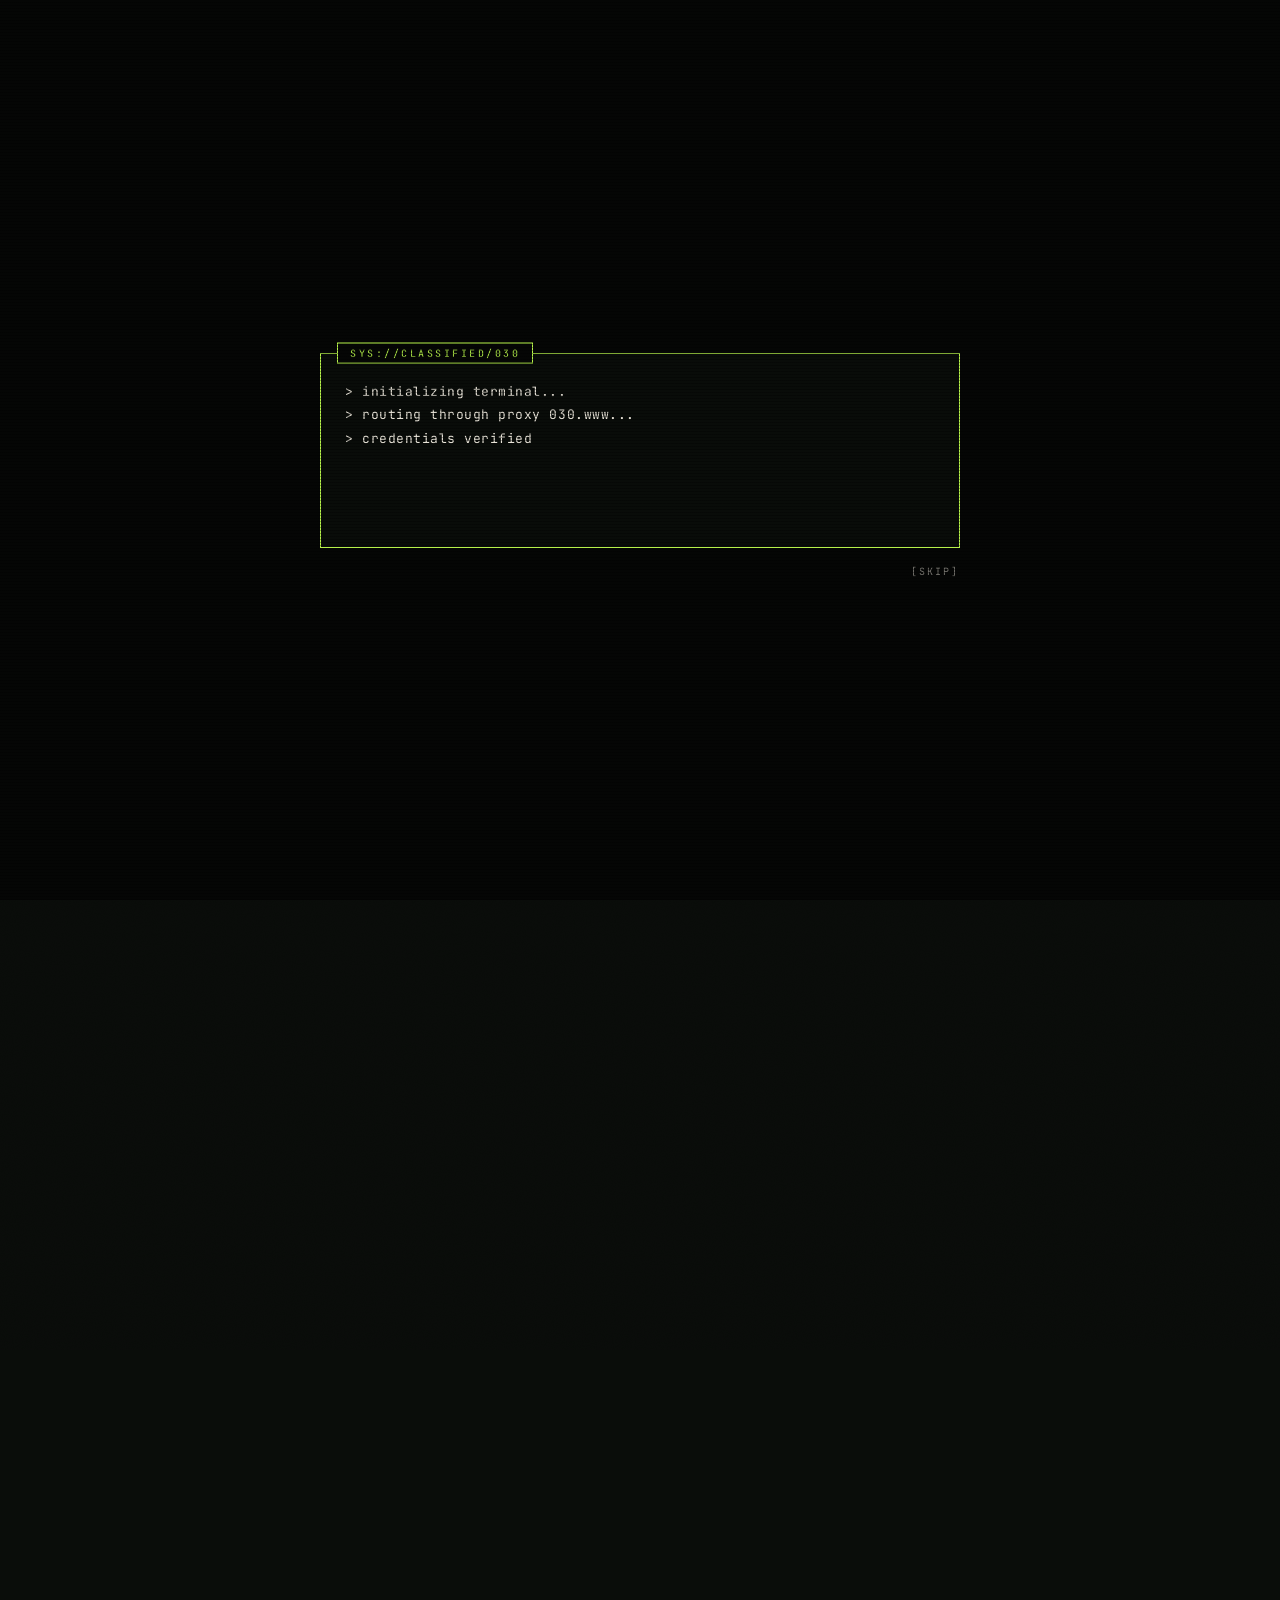
<file: index.html>
<!DOCTYPE html>
<html lang="en">
<head>
  <meta charset="UTF-8">
  <meta name="viewport" content="width=device-width, initial-scale=1.0">
  <meta name="description" content="File 030/030 — Operation Another Orbit. Classified dossier marking Rares' 30th orbit. WWW Club, Cluj-Napoca, 23.05.26 at 21:00 sharp.">
  <meta name="theme-color" content="#0a0d0a">
  <meta name="robots" content="noindex, nofollow">

  <meta property="og:type" content="website">
  <meta property="og:title" content="FILE 030 // OPERATION ANOTHER ORBIT">
  <meta property="og:description" content="Classified dossier — Rares' 30th orbit. WWW Club, Cluj-Napoca, 23.05.26 at 21:00.">

  <title>FILE 030 // OPERATION ANOTHER ORBIT</title>

  <link rel="preconnect" href="https://fonts.googleapis.com">
  <link rel="preconnect" href="https://fonts.gstatic.com" crossorigin>
  <link href="https://fonts.googleapis.com/css2?family=Anton&family=JetBrains+Mono:wght@400;500;700&display=swap" rel="stylesheet">

  <link rel="stylesheet" href="css/styles.css">
  <script defer src="js/main.js"></script>
</head>
<body>

  <!-- BOOT SEQUENCE -->
  <div class="boot" id="boot" role="dialog" aria-label="System boot sequence" aria-live="polite">
    <div class="boot-inner">
      <div class="boot-line" id="bootLine0">&gt; initializing terminal...</div>
      <div class="boot-line" id="bootLine1">&gt; routing through proxy 030.www...</div>
      <div class="boot-line" id="bootLine2">&gt; credentials verified</div>
      <div class="boot-line" id="bootLine3">&gt; decrypting file 030/030 <span class="boot-cursor"></span></div>
      <div class="boot-line" id="bootLine4">&gt; subject: rares / age confirmed</div>
      <div class="boot-line acid" id="bootLine5">&gt; ◉ ACCESS GRANTED</div>
      <div class="boot-skip" id="bootSkip" role="button" tabindex="0">[skip]</div>
    </div>
  </div>

  <!-- ACCESS GRANTED STAMP (fired after RSVP) -->
  <div class="access-stamp" id="accessStamp" aria-hidden="true">
    Access Granted
    <span class="sub">SUBJECT 030 ◆ CONFIRMED ◆ EDITION 1/1</span>
  </div>

  <!-- SPOTLIGHT CURSOR -->
  <div class="spotlight" id="spotlight" aria-hidden="true"></div>

  <!-- LIGHTNING -->
  <div class="lightning" id="lightning" aria-hidden="true">
    <svg viewBox="0 0 1000 800" preserveAspectRatio="none">
      <g stroke="#b6f24a" stroke-width="2" fill="none" stroke-linejoin="bevel" filter="drop-shadow(0 0 8px #b6f24a)">
        <path id="bolt1" d="M 100,40 L 180,200 L 120,260 L 240,400 L 200,460 L 320,620"/>
        <path id="bolt2" d="M 870,80 L 780,250 L 840,320 L 720,500"/>
        <path id="bolt3" d="M 500,40 L 460,180 L 520,240 L 470,360 L 540,420 L 480,580"/>
      </g>
    </svg>
  </div>

  <!-- HALFTONE / SCAN -->
  <div class="halftone" aria-hidden="true"></div>
  <div class="scan" aria-hidden="true"></div>

  <!-- CLASSIFIED STRIP -->
  <header class="classified-strip" role="banner">
    <span>◉ CLASSIFIED // EYES ONLY</span>
    <span class="center">
      <span class="strip-wave" aria-hidden="true">
        <i></i><i></i><i></i><i></i><i></i><i></i><i></i>
      </span>
      <span><span class="blink" aria-hidden="true"></span>SIGNAL ACTIVE / <time id="liveTime">00:00:00</time></span>
    </span>
    <span>FILE 030/030</span>
  </header>

  <main id="mainContent">

    <!-- FILE TABS -->
    <nav class="file-tabs" aria-label="Dossier sections">
      <span class="file-tab active" role="tab" tabindex="0">DOSSIER</span>
      <span class="file-tab" role="tab" tabindex="0">INTEL</span>
      <span class="file-tab" role="tab" tabindex="0">ASSETS</span>
      <span class="file-tab" role="tab" tabindex="0">CLEARANCE</span>
    </nav>

    <!-- DOCUMENT -->
    <article class="doc">

      <!-- CLASSIFIED STAMP -->
      <div class="stamp-classified" id="classifiedStamp" role="img" aria-label="Classified stamp">
        Classified
        <span class="sub">EYES ONLY ◆ 030</span>
      </div>

      <!-- HEADER FIELDS -->
      <header class="doc-header">
        <div class="field">
          <span class="label">◇ Subject</span>
          <span class="value">Rares</span>
        </div>
        <div class="field">
          <span class="label">◇ File No.</span>
          <span class="value green">030/030</span>
        </div>
        <div class="field">
          <span class="label">◇ Date Opened</span>
          <span class="value">23.05.26</span>
        </div>
        <div class="field">
          <span class="label">◇ Status</span>
          <span class="value"><span class="pulse" aria-hidden="true"></span>Active</span>
        </div>
      </header>

      <!-- TITLE BLOCK -->
      <div class="title-block">

        <!-- ANIMATED 030 WATERMARK -->
        <div class="file-watermark" aria-hidden="true">
          <div class="num-bg">030</div>
          <svg viewBox="0 0 220 220">
            <defs>
              <path id="orbit" d="M 110, 110 m -100, 0 a 100,100 0 1,1 200,0 a 100,100 0 1,1 -200,0" />
            </defs>
            <text>
              <textPath href="#orbit">FILE 030/030 ◆ EDITION 1/1 ◆ EYES ONLY ◆ DESTROY AFTER ◆</textPath>
            </text>
          </svg>
        </div>

        <p class="title-kicker">Subject Briefing / 30th Orbit</p>
        <h1 class="op-title" data-text="Operation" id="opTitle">
          Operation
          <span class="small">Another Orbit</span>
        </h1>
      </div>

      <!-- I. MISSION SUMMARY -->
      <section aria-labelledby="sec-mission">
        <div class="section-div">
          <span class="sec-no">I.</span>
          <span class="sec-name" id="sec-mission">Mission Summary</span>
          <span class="sec-line" aria-hidden="true"></span>
          <span class="sec-meta">Read carefully</span>
        </div>

        <div class="briefing">
          <div class="briefing-text">
            <p>
              On the night of <strong style="color: var(--acid)">23.05.26</strong>, at <strong style="color: var(--acid)">21:00 sharp</strong>, subject RARES will commence his <strong>thirtieth full orbit</strong> around the sun. Operation is to mark the occasion at coordinates known internally as <strong style="color: var(--rust)">WWW</strong>, three levels below grade.
            </p>
            <p>
              Theatre of operation is <span class="redact">[REDACTED FOR OPSEC]</span>, accessible to confirmed assets only. Sound system is calibrated for <span class="redact">heavy bass</span>. Rules of engagement: no phones on the floor, no civilians, no encore.
            </p>
            <p>
              Subject extraction at sunrise. Estimated mission duration: <strong style="color: var(--acid)">8 hours</strong>, plus afterparty. Subject's emotional condition post-mission: <span class="redact">fulfilled</span>. Hover any redaction to declassify.
            </p>
          </div>

          <!-- ENHANCED INTEL CARD: SURVEILLANCE FEED -->
          <aside class="intel-card" aria-label="Subject surveillance feed">
            <div class="intel-feed">
              <div class="hud tl"></div>
              <div class="hud tr"></div>
              <div class="hud bl"></div>
              <div class="hud br"></div>

              <div class="rec">REC</div>
              <div class="bio-readout">
                <span>BPM</span><br>
                <span id="feedBpm">128</span>
              </div>
              <div class="timestamp" id="feedTime">21:00:00</div>
              <div class="signal-strength" aria-hidden="true">
                <i></i><i></i><i></i><i></i>
              </div>

              <div class="scanline" aria-hidden="true"></div>
              <div class="glitch-overlay" id="feedGlitch" aria-hidden="true"></div>

              <div class="subject-vis" aria-hidden="true">
                <svg viewBox="0 0 200 200" xmlns="http://www.w3.org/2000/svg">
                  <defs>
                    <filter id="subjDistort">
                      <feTurbulence type="fractalNoise" baseFrequency="0.03" numOctaves="3" seed="5">
                        <animate attributeName="seed" from="1" to="80" dur="9s" repeatCount="indefinite"/>
                      </feTurbulence>
                      <feDisplacementMap in="SourceGraphic" scale="14"/>
                    </filter>
                    <radialGradient id="subjHalo">
                      <stop offset="0%" stop-color="#b6f24a" stop-opacity="0.4"/>
                      <stop offset="60%" stop-color="#c8542a" stop-opacity="0.18"/>
                      <stop offset="100%" stop-color="#0a0d0a" stop-opacity="0"/>
                    </radialGradient>
                  </defs>

                  <!-- HALO -->
                  <circle cx="100" cy="100" r="90" fill="url(#subjHalo)"/>

                  <!-- ROTATING TARGETING RINGS -->
                  <g style="transform-origin: 100px 100px; animation: rotate 12s linear infinite;">
                    <circle cx="100" cy="100" r="80" fill="none" stroke="#b6f24a" stroke-width="0.7" stroke-dasharray="3 6" opacity="0.6"/>
                  </g>
                  <g style="transform-origin: 100px 100px; animation: rotateRev 18s linear infinite;">
                    <circle cx="100" cy="100" r="64" fill="none" stroke="#c8542a" stroke-width="0.7" stroke-dasharray="6 3" opacity="0.5"/>
                  </g>

                  <!-- SUBJECT -->
                  <g filter="url(#subjDistort)">
                    <circle cx="100" cy="80" r="22" fill="none" stroke="#e8e3d8" stroke-width="1.2" opacity="0.85"/>
                    <path d="M 60 130 Q 100 110 140 130 L 140 160 L 60 160 Z" fill="none" stroke="#e8e3d8" stroke-width="1.2" opacity="0.85"/>
                    <circle cx="100" cy="80" r="14" fill="#b6f24a" opacity="0.45"/>
                  </g>

                  <!-- DATA POINTS -->
                  <g>
                    <circle cx="62" cy="92" r="2" fill="#b6f24a">
                      <animate attributeName="opacity" values="1;0.2;1" dur="1.4s" repeatCount="indefinite"/>
                    </circle>
                    <circle cx="138" cy="92" r="2" fill="#b6f24a">
                      <animate attributeName="opacity" values="0.2;1;0.2" dur="1.4s" repeatCount="indefinite"/>
                    </circle>
                    <circle cx="100" cy="148" r="2" fill="#c8542a">
                      <animate attributeName="opacity" values="1;0.4;1" dur="0.9s" repeatCount="indefinite"/>
                    </circle>
                  </g>

                  <!-- CROSSHAIR -->
                  <g stroke="#b6f24a" stroke-width="0.7" opacity="0.6">
                    <line x1="100" y1="70" x2="100" y2="78"/>
                    <line x1="100" y1="82" x2="100" y2="90"/>
                    <line x1="88" y1="80" x2="96" y2="80"/>
                    <line x1="104" y1="80" x2="112" y2="80"/>
                  </g>

                  <!-- LABEL -->
                  <text x="100" y="186" text-anchor="middle" fill="#c8542a" font-family="JetBrains Mono, monospace" font-size="7" letter-spacing="2" font-weight="700">SUBJECT 030 / LOCKED</text>
                </svg>
              </div>
            </div>

            <div class="intel-row"><span class="k">Codename</span><span class="v">Rares</span></div>
            <div class="intel-row"><span class="k">Age</span><span class="v"><strong>30</strong> (confirmed)</span></div>
            <div class="intel-row"><span class="k">Origin</span><span class="v">Cluj-Napoca</span></div>
            <div class="intel-row"><span class="k">Threat lvl</span><span class="v"><strong>Mild</strong></span></div>
            <div class="intel-row"><span class="k">Disposition</span><span class="v">Friendly / Danceable</span></div>
          </aside>
        </div>
      </section>

      <!-- II. ASSETS -->
      <section aria-labelledby="sec-assets">
        <div class="section-div">
          <span class="sec-no">II.</span>
          <span class="sec-name" id="sec-assets">Assets Deployed</span>
          <span class="sec-line" aria-hidden="true"></span>
          <span class="sec-meta">3 confirmed</span>
        </div>

        <div class="assets-grid">

          <div class="asset" role="button" tabindex="0">
            <div class="waveform" aria-hidden="true">
              <svg viewBox="0 0 400 80" preserveAspectRatio="none">
                <path d="M 0,40 Q 25,10 50,40 T 100,40 T 150,40 T 200,40 T 250,40 T 300,40 T 350,40 T 400,40" fill="none" stroke="#b6f24a" stroke-width="1.5">
                  <animate attributeName="d" values="M 0,40 Q 25,10 50,40 T 100,40 T 150,40 T 200,40 T 250,40 T 300,40 T 350,40 T 400,40;M 0,40 Q 25,70 50,40 T 100,40 T 150,40 T 200,40 T 250,40 T 300,40 T 350,40 T 400,40;M 0,40 Q 25,10 50,40 T 100,40 T 150,40 T 200,40 T 250,40 T 300,40 T 350,40 T 400,40" dur="2s" repeatCount="indefinite"/>
                </path>
              </svg>
            </div>
            <span class="ast-num">01</span>
            <span class="ast-name">Bradu</span>
            <div class="ast-bpm">
              <strong>130</strong>
              <small>BPM</small>
            </div>
            <span class="ast-callsign"><strong>Callsign</strong>Funky / Warm</span>
            <span class="ast-clearance">★★★</span>
          </div>

          <div class="asset" role="button" tabindex="0">
            <div class="waveform" aria-hidden="true">
              <svg viewBox="0 0 400 80" preserveAspectRatio="none">
                <path d="M 0,40 Q 20,5 40,40 T 80,40 T 120,40 T 160,40 T 200,40 T 240,40 T 280,40 T 320,40 T 360,40 T 400,40" fill="none" stroke="#b6f24a" stroke-width="1.5">
                  <animate attributeName="d" values="M 0,40 Q 20,5 40,40 T 80,40 T 120,40 T 160,40 T 200,40 T 240,40 T 280,40 T 320,40 T 360,40 T 400,40;M 0,40 Q 20,75 40,40 T 80,40 T 120,40 T 160,40 T 200,40 T 240,40 T 280,40 T 320,40 T 360,40 T 400,40;M 0,40 Q 20,5 40,40 T 80,40 T 120,40 T 160,40 T 200,40 T 240,40 T 280,40 T 320,40 T 360,40 T 400,40" dur="1.4s" repeatCount="indefinite"/>
                </path>
              </svg>
            </div>
            <span class="ast-num">02</span>
            <span class="ast-name">Kzk</span>
            <div class="ast-bpm">
              <strong>174</strong>
              <small>BPM</small>
            </div>
            <span class="ast-callsign"><strong>Callsign</strong>Heavy / Bass</span>
            <span class="ast-clearance">★★★</span>
          </div>

          <div class="asset" role="button" tabindex="0">
            <div class="waveform" aria-hidden="true">
              <svg viewBox="0 0 400 80" preserveAspectRatio="none">
                <path d="M 0,40 Q 30,15 60,40 T 120,40 T 180,40 T 240,40 T 300,40 T 360,40 T 400,40" fill="none" stroke="#b6f24a" stroke-width="1.5">
                  <animate attributeName="d" values="M 0,40 Q 30,15 60,40 T 120,40 T 180,40 T 240,40 T 300,40 T 360,40 T 400,40;M 0,40 Q 30,65 60,40 T 120,40 T 180,40 T 240,40 T 300,40 T 360,40 T 400,40;M 0,40 Q 30,15 60,40 T 120,40 T 180,40 T 240,40 T 300,40 T 360,40 T 400,40" dur="2.4s" repeatCount="indefinite"/>
                </path>
              </svg>
            </div>
            <span class="ast-num">03</span>
            <span class="ast-name">Misu</span>
            <div class="ast-bpm">
              <strong>160</strong>
              <small>BPM</small>
            </div>
            <span class="ast-callsign"><strong>Callsign</strong>Disco / Dub</span>
            <span class="ast-clearance">★★★</span>
          </div>

        </div>
      </section>

      <!-- III. RENDEZVOUS -->
      <section aria-labelledby="sec-rendez">
        <div class="section-div">
          <span class="sec-no">III.</span>
          <span class="sec-name" id="sec-rendez">Rendezvous Point</span>
          <span class="sec-line" aria-hidden="true"></span>
          <span class="sec-meta">Confirmed</span>
        </div>

        <div class="rendez">
          <div class="rendez-info">
            <div class="row"><span class="k">◇ Site</span><span class="v rust"><a href="https://www.google.com/maps/place/46%C2%B046'57.4%22N+23%C2%B033'48.6%22E/@46.7825996,23.5628489,244m/data=!3m2!1e3!4b1!4m4!3m3!8m2!3d46.7825987!4d23.563494?entry=ttu&g_ep=EgoyMDI2MDQyOS4wIKXMDSoASAFQAw%3D%3D" target="_blank" rel="noopener noreferrer" style="color: inherit; text-decoration: none;">WWW Club</a></span></div>
            <div class="row"><span class="k">◇ City</span><span class="v">Cluj-Napoca, RO</span></div>
            <div class="row"><span class="k">◇ Level</span><span class="v">0 / Terranean</span></div>
            <div class="row"><span class="k">◇ Coords</span><span class="v"><a href="https://www.google.com/maps/place/46%C2%B046'57.4%22N+23%C2%B033'48.6%22E/@46.7825996,23.5628489,244m/data=!3m2!1e3!4b1!4m4!3m3!8m2!3d46.7825987!4d23.563494?entry=ttu&g_ep=EgoyMDI2MDQyOS4wIKXMDSoASAFQAw%3D%3D" target="_blank" rel="noopener noreferrer" style="color: inherit; text-decoration: none;">46.78°N / 23.56°E</a></span></div>
            <div class="row"><span class="k">◇ Doors</span><span class="v">21:00 sharp</span></div>
            <div class="row"><span class="k">◇ Egress</span><span class="v">Sunrise +</span></div>
          </div>

          <div class="map-box">
            <span class="map-label">◉ SONAR / WWW</span>
            <a class="map-hint" href="https://www.google.com/maps/place/46%C2%B046'57.4%22N+23%C2%B033'48.6%22E/@46.7825996,23.5628489,244m/data=!3m2!1e3!4b1!4m4!3m3!8m2!3d46.7825987!4d23.563494?entry=ttu&g_ep=EgoyMDI2MDQyOS4wIKXMDSoASAFQAw%3D%3D" target="_blank" rel="noopener noreferrer">↗ OPEN MAP</a>
            <span class="map-time">◉ TRACKING</span>
            <a class="map-coords" href="https://www.google.com/maps/place/46%C2%B046'57.4%22N+23%C2%B033'48.6%22E/@46.7825996,23.5628489,244m/data=!3m2!1e3!4b1!4m4!3m3!8m2!3d46.7825987!4d23.563494?entry=ttu&g_ep=EgoyMDI2MDQyOS4wIKXMDSoASAFQAw%3D%3D" target="_blank" rel="noopener noreferrer" style="color: inherit; text-decoration: none;">N 46.7826°<br>E 23.5635°<br>0 LVL</a>

            <a class="sonar" href="https://www.google.com/maps/place/46%C2%B046'57.4%22N+23%C2%B033'48.6%22E/@46.7825996,23.5628489,244m/data=!3m2!1e3!4b1!4m4!3m3!8m2!3d46.7825987!4d23.563494?entry=ttu&g_ep=EgoyMDI2MDQyOS4wIKXMDSoASAFQAw%3D%3D" target="_blank" rel="noopener noreferrer" aria-label="Open WWW Club location in Google Maps">
              <div class="sonar-ring">

                <!-- subtle grid -->
                <div class="sonar-matrix"></div>

                <!-- rotating sweep -->
                <div class="sonar-rotary"></div>

                <!-- 5 concentric distance circles -->
                <div class="sonar-distance c1"></div>
                <div class="sonar-distance c2"></div>
                <div class="sonar-distance c3"></div>
                <div class="sonar-distance c4"></div>
                <div class="sonar-distance c5"></div>

                <!-- 12 degree spokes -->
                <div class="sonar-degrees">
                  <div class="line" style="--deg: 0deg"></div>
                  <div class="line" style="--deg: 30deg"></div>
                  <div class="line" style="--deg: 60deg"></div>
                  <div class="line" style="--deg: 90deg"></div>
                  <div class="line" style="--deg: 120deg"></div>
                  <div class="line" style="--deg: 150deg"></div>
                  <div class="line" style="--deg: 180deg"></div>
                  <div class="line" style="--deg: 210deg"></div>
                  <div class="line" style="--deg: 240deg"></div>
                  <div class="line" style="--deg: 270deg"></div>
                  <div class="line" style="--deg: 300deg"></div>
                  <div class="line" style="--deg: 330deg"></div>
                </div>

                <!-- detected blips around the perimeter -->
                <div class="sonar-blip" style="top: 22%; left: 44%; --d: 1.4s"></div>
                <div class="sonar-blip" style="top: 14%; left: 76%; --d: 1.8s"></div>
                <div class="sonar-blip" style="top: 78%; left: 28%; --d: 2.1s"></div>
                <div class="sonar-blip" style="top: 64%; left: 86%; --d: 1.6s"></div>
                <div class="sonar-blip rust" style="top: 30%; left: 18%; --d: 1.2s"></div>
                <div class="sonar-blip" style="top: 86%; left: 62%; --d: 1.9s"></div>

                <!-- WWW center pin -->
                <div class="sonar-pin">
                  <span class="dot"></span>
                  <span class="ping"></span>
                  <span class="ping" style="animation-delay: 1.25s"></span>
                  <span class="label">▶ WWW</span>
                </div>

              </div>
            </a>
          </div>
        </div>
      </section>

      <!-- IV. ZERO HOUR -->
      <section aria-labelledby="sec-zero">
        <div class="section-div">
          <span class="sec-no">IV.</span>
          <span class="sec-name" id="sec-zero">Zero Hour</span>
          <span class="sec-line" aria-hidden="true"></span>
          <span class="sec-meta">T-Minus</span>
        </div>

        <div class="countdown-box">
          <div class="countdown-label">
            ◉ Time remaining<br>
            until orbit complete
          </div>
          <div class="countdown-cells">
            <div class="cd-cell"><div class="num" id="cdDays">--</div><div class="lbl">Days</div></div>
            <div class="cd-cell"><div class="num" id="cdHrs">--</div><div class="lbl">Hrs</div></div>
            <div class="cd-cell"><div class="num" id="cdMin">--</div><div class="lbl">Min</div></div>
            <div class="cd-cell"><div class="num live" id="cdSec">--</div><div class="lbl">Sec</div></div>
          </div>
          <div class="t-minus">
            T<span style="color: var(--ink);">−</span><span id="tMinus">000</span>
            <small>Standby</small>
          </div>
        </div>
      </section>

      <!-- V. CLEARANCE -->
      <section aria-labelledby="sec-clear" style="display: none">
        <div class="section-div">
          <span class="sec-no">V.</span>
          <span class="sec-name" id="sec-clear">Clearance Required</span>
          <span class="sec-line" aria-hidden="true"></span>
          <span class="sec-meta">Sign below</span>
        </div>

        <div class="clearance-block">
          <div class="text">
            <span class="auth-line">Confirm your descent.</span>
            Reply by <strong style="color: var(--rust)">16.05.26</strong> or your name will be removed from the manifest. This invitation is non-transferable.
          </div>
          <a class="rsvp-stamp" href="#" id="rsvpBtn" role="button">RSVP <span>→</span></a>
        </div>
      </section>

      <!-- BARCODE FOOTER -->
      <div class="footer-bottom">
        <span>◉ Edition 1/1 / File 030/030</span>
        <span class="barcode" id="barcode" aria-hidden="true"></span>
        <span class="right">Destroy after reading</span>
      </div>

    </article>

  </main>

</body>
</html>
</file>
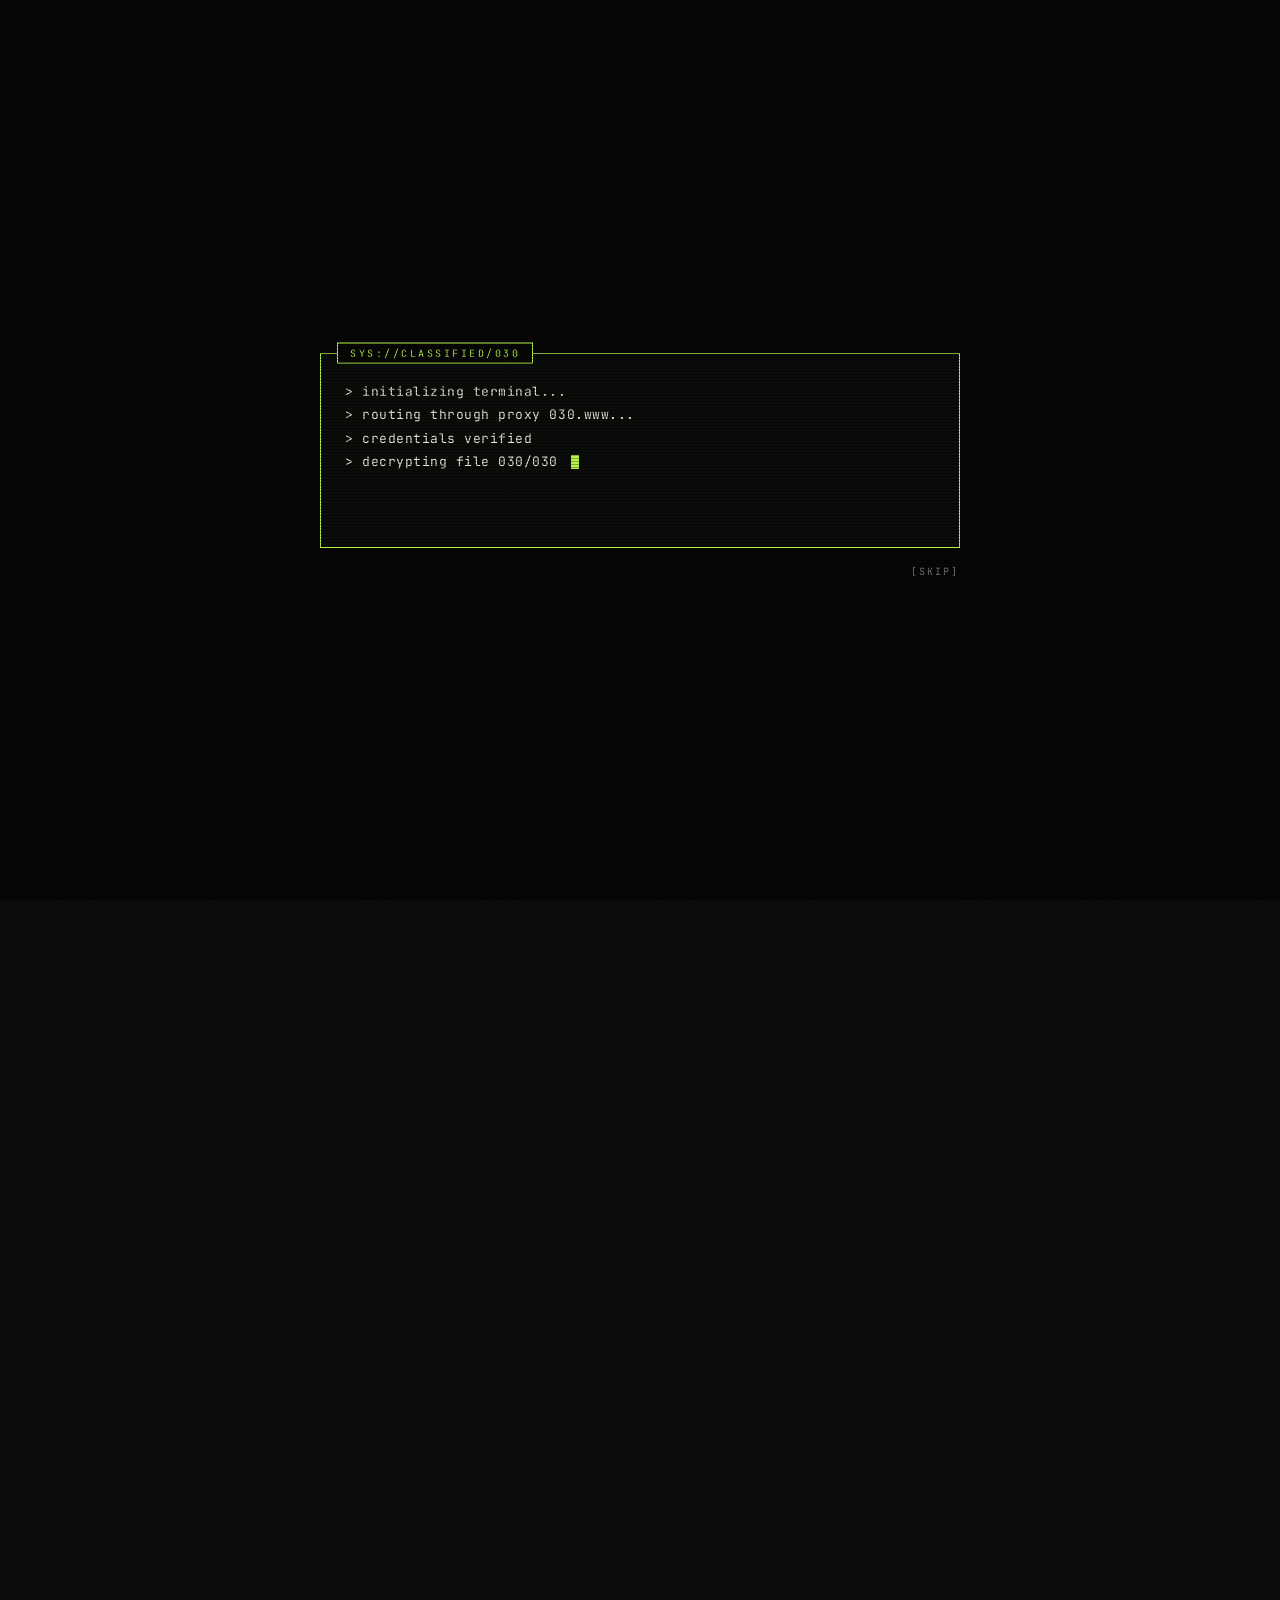
<file: rares-30-dossier-v3.html>
<!DOCTYPE html>
<html lang="en">
<head>
<meta charset="UTF-8">
<meta name="viewport" content="width=device-width, initial-scale=1.0">
<title>FILE 030 // OPERATION ANOTHER ORBIT</title>
<link rel="preconnect" href="https://fonts.googleapis.com">
<link rel="preconnect" href="https://fonts.gstatic.com" crossorigin>
<link href="https://fonts.googleapis.com/css2?family=Anton&family=JetBrains+Mono:wght@400;500;700&display=swap" rel="stylesheet">
<style>
  :root {
    --bg: #0a0d0a;
    --bg-deep: #050605;
    --ink: #e8e3d8;
    --acid: #b6f24a;
    --rust: #c8542a;
    --dim: #1a1d18;
    --redact: #050605;
    --grid: rgba(182, 242, 74, 0.12);
  }

  * { margin: 0; padding: 0; box-sizing: border-box; }

  html, body {
    background: var(--bg);
    color: var(--ink);
    font-family: 'JetBrains Mono', monospace;
    overflow-x: hidden;
    min-height: 100vh;
    cursor: crosshair;
    line-height: 1.5;
  }

  /* ============== BOOT SEQUENCE ============== */
  .boot {
    position: fixed;
    inset: 0;
    z-index: 9999;
    background: var(--bg-deep);
    display: flex;
    align-items: center;
    justify-content: center;
    transition: opacity 0.5s, visibility 0.5s;
  }

  .boot.hidden {
    opacity: 0;
    visibility: hidden;
    pointer-events: none;
  }

  .boot-inner {
    width: min(640px, 90%);
    padding: 24px;
    border: 1px solid var(--acid);
    background: rgba(10, 13, 10, 0.95);
    font-family: 'JetBrains Mono', monospace;
    font-size: 13px;
    color: var(--acid);
    letter-spacing: 0.05em;
    position: relative;
  }

  .boot-inner::before {
    content: 'SYS://CLASSIFIED/030';
    position: absolute;
    top: -1px;
    left: 16px;
    background: var(--bg-deep);
    color: var(--acid);
    padding: 2px 12px;
    font-size: 10px;
    letter-spacing: 0.25em;
    transform: translateY(-50%);
    border: 1px solid var(--acid);
  }

  .boot-line {
    margin: 4px 0;
    opacity: 0;
    color: var(--ink);
    letter-spacing: 0.04em;
  }

  .boot-line.show { opacity: 1; }
  .boot-line.acid { color: var(--acid); }
  .boot-line.rust { color: var(--rust); font-weight: 700; }

  .boot-cursor {
    display: inline-block;
    width: 8px;
    height: 14px;
    background: var(--acid);
    margin-left: 4px;
    vertical-align: middle;
    animation: bootBlink 0.6s steps(2) infinite;
  }

  @keyframes bootBlink {
    0%, 50% { opacity: 1; }
    51%, 100% { opacity: 0; }
  }

  .boot-skip {
    position: absolute;
    bottom: -32px;
    right: 0;
    color: var(--ink);
    opacity: 0.5;
    font-size: 10px;
    letter-spacing: 0.2em;
    cursor: pointer;
    text-transform: uppercase;
  }

  .boot-skip:hover { opacity: 1; color: var(--acid); }

  /* Boot scanlines */
  .boot::after {
    content: '';
    position: absolute;
    inset: 0;
    background: repeating-linear-gradient(
      to bottom,
      transparent 0,
      transparent 2px,
      rgba(0,0,0,0.3) 2px,
      rgba(0,0,0,0.3) 3px
    );
    pointer-events: none;
  }

  /* ============== SPOTLIGHT CURSOR ============== */
  .spotlight {
    position: fixed;
    inset: 0;
    pointer-events: none;
    z-index: 30;
    background: radial-gradient(
      circle 320px at var(--mx, 50%) var(--my, 50%),
      rgba(182, 242, 74, 0.07),
      transparent 60%
    );
    transition: background 0.1s linear;
    mix-blend-mode: screen;
  }

  /* ============== GRAIN ============== */
  body::before {
    content: '';
    position: fixed;
    inset: -50%;
    width: 200%;
    height: 200%;
    background-image: url("data:image/svg+xml;utf8,<svg xmlns='http://www.w3.org/2000/svg' width='300' height='300'><filter id='n'><feTurbulence type='fractalNoise' baseFrequency='0.9' numOctaves='3' stitchTiles='stitch'/><feColorMatrix values='0 0 0 0 0 0 0 0 0 0 0 0 0 0 0 0 0 0 0.5 0'/></filter><rect width='100%25' height='100%25' filter='url(%23n)'/></svg>");
    opacity: 0.32;
    pointer-events: none;
    z-index: 100;
    mix-blend-mode: overlay;
    animation: grainShift 0.8s steps(6) infinite;
  }

  @keyframes grainShift {
    0%   { transform: translate(0, 0); }
    20%  { transform: translate(-3%, 2%); }
    40%  { transform: translate(2%, -4%); }
    60%  { transform: translate(-2%, 3%); }
    80%  { transform: translate(3%, -2%); }
    100% { transform: translate(0, 0); }
  }

  /* HALFTONE */
  .halftone {
    position: fixed;
    inset: 0;
    background-image: radial-gradient(var(--grid) 1px, transparent 1.2px);
    background-size: 18px 18px;
    opacity: 0.4;
    pointer-events: none;
    z-index: 1;
    mask-image: linear-gradient(180deg, black 60%, transparent 100%);
    -webkit-mask-image: linear-gradient(180deg, black 60%, transparent 100%);
  }

  /* SCANLINES */
  .scan {
    position: fixed;
    inset: 0;
    background: repeating-linear-gradient(
      to bottom,
      transparent 0px,
      transparent 3px,
      rgba(0,0,0,0.12) 3px,
      rgba(0,0,0,0.12) 4px
    );
    pointer-events: none;
    z-index: 50;
  }

  /* ============== LIGHTNING ============== */
  .lightning {
    position: fixed;
    inset: 0;
    pointer-events: none;
    z-index: 60;
    opacity: 0;
  }

  .lightning.flash {
    animation: lightningFlash 0.5s steps(5);
  }

  .lightning svg {
    width: 100%;
    height: 100%;
  }

  @keyframes lightningFlash {
    0% { opacity: 0; }
    10% { opacity: 1; filter: brightness(1.4); }
    25% { opacity: 0.2; }
    40% { opacity: 0.95; }
    60% { opacity: 0.1; }
    80% { opacity: 0.5; }
    100% { opacity: 0; }
  }

  /* Page-wide flash overlay during lightning */
  .lightning.flash::before {
    content: '';
    position: absolute;
    inset: 0;
    background: rgba(182, 242, 74, 0.06);
    animation: pageFlash 0.5s steps(5);
  }

  @keyframes pageFlash {
    0%, 100% { background: rgba(182, 242, 74, 0); }
    10%, 40% { background: rgba(182, 242, 74, 0.08); }
    25%, 60%, 80% { background: rgba(182, 242, 74, 0); }
  }

  /* ============== CLASSIFIED STRIP ============== */
  .classified-strip {
    position: fixed;
    top: 0;
    left: 0;
    right: 0;
    background: var(--rust);
    color: var(--ink);
    z-index: 200;
    padding: 7px 24px;
    display: flex;
    justify-content: space-between;
    align-items: center;
    gap: 14px;
    font-family: 'JetBrains Mono', monospace;
    font-size: 10px;
    letter-spacing: 0.25em;
    text-transform: uppercase;
    font-weight: 700;
    border-bottom: 1px solid var(--bg);
  }

  .classified-strip .center {
    display: flex;
    gap: 14px;
    align-items: center;
    flex-wrap: wrap;
  }

  .classified-strip .blink {
    width: 7px;
    height: 7px;
    background: var(--ink);
    border-radius: 50%;
    animation: blink 1.4s steps(2) infinite;
  }

  /* small live waveform on left of strip */
  .strip-wave {
    display: inline-flex;
    gap: 1.5px;
    align-items: center;
    height: 12px;
  }

  .strip-wave i {
    display: block;
    width: 1.5px;
    background: var(--ink);
    animation: waveBar 0.6s ease-in-out infinite;
  }

  .strip-wave i:nth-child(1) { animation-delay: 0s; }
  .strip-wave i:nth-child(2) { animation-delay: 0.1s; }
  .strip-wave i:nth-child(3) { animation-delay: 0.2s; }
  .strip-wave i:nth-child(4) { animation-delay: 0.3s; }
  .strip-wave i:nth-child(5) { animation-delay: 0.4s; }
  .strip-wave i:nth-child(6) { animation-delay: 0.15s; }
  .strip-wave i:nth-child(7) { animation-delay: 0.05s; }

  @keyframes waveBar {
    0%, 100% { height: 30%; }
    50% { height: 100%; }
  }

  @keyframes blink {
    0%, 60%, 100% { opacity: 1; }
    70%, 90% { opacity: 0.15; }
  }

  /* ============== MAIN ============== */
  main {
    position: relative;
    z-index: 2;
    padding: 56px 32px 40px;
    max-width: 1240px;
    margin: 0 auto;
    opacity: 0;
    transform: translateY(20px);
    transition: opacity 0.8s, transform 0.8s;
  }

  main.revealed {
    opacity: 1;
    transform: translateY(0);
  }

  /* FILE TABS */
  .file-tabs {
    display: flex;
    gap: 4px;
    margin-bottom: 0;
    padding-left: 12px;
  }

  .file-tab {
    background: var(--dim);
    color: var(--ink);
    padding: 7px 16px 9px;
    font-size: 10px;
    letter-spacing: 0.2em;
    font-weight: 700;
    text-transform: uppercase;
    border-top: 1px solid var(--ink);
    border-left: 1px solid var(--ink);
    border-right: 1px solid var(--ink);
    cursor: pointer;
    transition: background 0.15s, color 0.15s;
  }

  .file-tab.active {
    background: var(--ink);
    color: var(--bg);
  }

  .file-tab:not(.active):hover {
    background: rgba(232, 227, 216, 0.1);
    color: var(--acid);
  }

  /* DOCUMENT BODY */
  .doc {
    border: 1px solid var(--ink);
    background: rgba(20, 23, 18, 0.4);
    padding: 32px 36px;
    position: relative;
  }

  .doc::before, .doc::after {
    content: '';
    position: absolute;
    left: -8px;
    width: 16px;
    height: 16px;
    background: var(--bg);
    border: 1px solid var(--ink);
    border-radius: 50%;
  }
  .doc::before { top: 60px; }
  .doc::after { bottom: 60px; }

  /* HEADER GRID */
  .doc-header {
    display: grid;
    grid-template-columns: repeat(4, 1fr);
    gap: 18px;
    padding-bottom: 20px;
    border-bottom: 1px solid var(--ink);
    margin-bottom: 24px;
  }

  .doc-header .field { display: flex; flex-direction: column; }
  .doc-header .label {
    font-size: 9px;
    letter-spacing: 0.3em;
    text-transform: uppercase;
    color: var(--acid);
    margin-bottom: 4px;
  }
  .doc-header .value {
    font-family: 'Anton', sans-serif;
    font-size: 26px;
    line-height: 1;
    letter-spacing: 0.02em;
    color: var(--ink);
    text-transform: uppercase;
  }
  .doc-header .value.green { color: var(--acid); }
  .doc-header .value .pulse {
    display: inline-block;
    width: 8px;
    height: 8px;
    background: var(--acid);
    border-radius: 50%;
    margin-right: 8px;
    vertical-align: middle;
    animation: pulse 1.6s ease-in-out infinite;
  }

  @keyframes pulse {
    0%, 100% { opacity: 0.5; transform: scale(1); }
    50% { opacity: 1; transform: scale(1.3); }
  }

  /* TITLE BLOCK */
  .title-block {
    margin: 28px 0;
    position: relative;
    overflow: visible;
  }

  .title-kicker {
    font-size: 11px;
    letter-spacing: 0.35em;
    text-transform: uppercase;
    color: var(--acid);
    margin-bottom: 10px;
  }

  .title-kicker::before { content: '▶ '; }

  h1.op-title {
    font-family: 'Anton', sans-serif;
    font-size: clamp(64px, 11vw, 160px);
    line-height: 0.85;
    letter-spacing: -0.01em;
    text-transform: uppercase;
    color: var(--ink);
    animation: vibrate 0.18s linear infinite;
    position: relative;
  }

  h1.op-title.glitch::before,
  h1.op-title.glitch::after {
    content: attr(data-text);
    position: absolute;
    top: 0;
    left: 0;
    right: 0;
    pointer-events: none;
  }

  h1.op-title.glitch::before {
    color: var(--rust);
    transform: translate(-3px, 1px);
    mix-blend-mode: screen;
    clip-path: polygon(0 20%, 100% 20%, 100% 60%, 0 60%);
  }

  h1.op-title.glitch::after {
    color: var(--acid);
    transform: translate(3px, -1px);
    mix-blend-mode: screen;
    clip-path: polygon(0 60%, 100% 60%, 100% 100%, 0 100%);
  }

  h1.op-title .small {
    display: block;
    font-size: 0.5em;
    color: var(--rust);
    letter-spacing: -0.01em;
  }

  @keyframes vibrate {
    0%   { transform: translate(0, 0); }
    20%  { transform: translate(0.6px, -0.4px); }
    40%  { transform: translate(-0.4px, 0.6px); }
    60%  { transform: translate(0.4px, 0.4px); }
    80%  { transform: translate(-0.6px, -0.4px); }
    100% { transform: translate(0, 0); }
  }

  /* ANIMATED 030 WATERMARK */
  .file-watermark {
    position: absolute;
    top: -10px;
    right: 0;
    width: 220px;
    height: 220px;
    pointer-events: none;
    opacity: 0.85;
  }

  .file-watermark .num-bg {
    position: absolute;
    inset: 0;
    display: flex;
    align-items: center;
    justify-content: center;
    font-family: 'Anton', sans-serif;
    font-size: 180px;
    line-height: 0.85;
    color: rgba(200, 84, 42, 0.14);
    letter-spacing: -0.04em;
  }

  .file-watermark svg {
    position: absolute;
    inset: 0;
    width: 100%;
    height: 100%;
    animation: rotate 30s linear infinite;
  }

  .file-watermark text {
    font-family: 'JetBrains Mono', monospace;
    font-size: 9px;
    letter-spacing: 3px;
    fill: var(--rust);
    opacity: 0.7;
    text-transform: uppercase;
  }

  @keyframes rotate {
    from { transform: rotate(0); }
    to { transform: rotate(360deg); }
  }

  /* CLASSIFIED STAMP - SLAM IN */
  .stamp-classified {
    position: absolute;
    top: -14px;
    right: 28px;
    transform: rotate(8deg) scale(2);
    border: 3px solid var(--rust);
    color: var(--rust);
    padding: 8px 18px 6px;
    font-family: 'Anton', sans-serif;
    font-size: 28px;
    letter-spacing: 0.08em;
    text-transform: uppercase;
    z-index: 5;
    background: rgba(10, 13, 10, 0.4);
    opacity: 0;
    transition: opacity 0.1s, transform 0.1s;
  }

  .stamp-classified.slammed {
    animation: stampSlam 0.5s cubic-bezier(0.5, 0, 0.5, 1) forwards;
  }

  @keyframes stampSlam {
    0%   { transform: rotate(20deg) scale(3); opacity: 0; }
    40%  { transform: rotate(7deg) scale(1.05); opacity: 1; }
    50%  { transform: rotate(8deg) scale(0.97); opacity: 1; }
    65%  { transform: rotate(7.5deg) scale(1.01); opacity: 1; }
    100% { transform: rotate(8deg) scale(1); opacity: 0.92; }
  }

  .stamp-classified .sub {
    display: block;
    font-family: 'JetBrains Mono', monospace;
    font-size: 9px;
    letter-spacing: 0.25em;
    margin-top: 2px;
    font-weight: 700;
  }

  .stamp-classified:hover {
    animation: stampWobble 0.4s ease-in-out;
  }

  @keyframes stampWobble {
    0%, 100% { transform: rotate(8deg) scale(1); }
    25% { transform: rotate(11deg) scale(1.04); }
    50% { transform: rotate(5deg) scale(0.98); }
    75% { transform: rotate(10deg) scale(1.02); }
  }

  /* SECTION DIVIDER */
  .section-div {
    margin: 36px 0 20px;
    display: grid;
    grid-template-columns: auto 1fr auto;
    gap: 16px;
    align-items: center;
  }

  .section-div .sec-no {
    font-family: 'Anton', sans-serif;
    font-size: 32px;
    line-height: 1;
    color: var(--acid);
    letter-spacing: 0.02em;
  }

  .section-div .sec-name {
    font-family: 'JetBrains Mono', monospace;
    font-size: 11px;
    letter-spacing: 0.35em;
    text-transform: uppercase;
    color: var(--ink);
    font-weight: 700;
    white-space: nowrap;
  }

  .section-div .sec-line {
    height: 1px;
    background: var(--ink);
    opacity: 0.5;
    position: relative;
    overflow: hidden;
  }

  .section-div .sec-line::after {
    content: '';
    position: absolute;
    inset: 0;
    background: linear-gradient(to right, transparent, var(--acid), transparent);
    transform: translateX(-100%);
    animation: sectionScan 8s linear infinite;
  }

  @keyframes sectionScan {
    0% { transform: translateX(-100%); }
    50%, 100% { transform: translateX(200%); }
  }

  .section-div .sec-meta {
    font-size: 9px;
    letter-spacing: 0.25em;
    text-transform: uppercase;
    color: var(--acid);
    opacity: 0.7;
    white-space: nowrap;
  }

  /* SUMMARY / BRIEFING */
  .briefing {
    display: grid;
    grid-template-columns: 1fr 1fr;
    gap: 32px;
    padding: 4px 0;
  }

  .briefing-text {
    font-size: 13px;
    line-height: 1.7;
    color: var(--ink);
    letter-spacing: 0.02em;
  }

  .briefing-text p { margin-bottom: 12px; }

  .redact {
    background: var(--redact);
    color: transparent;
    padding: 1px 4px;
    user-select: none;
    transition: background 0.3s, color 0.3s;
    cursor: pointer;
    border-bottom: 1px solid var(--rust);
    position: relative;
  }

  .redact:hover {
    background: var(--rust);
    color: var(--bg);
  }

  /* DECLASSIFIED stamp on hover */
  .redact::after {
    content: 'DECLASS';
    position: absolute;
    top: -18px;
    right: -8px;
    background: var(--acid);
    color: var(--bg);
    font-size: 8px;
    font-weight: 700;
    letter-spacing: 0.18em;
    padding: 2px 5px;
    transform: rotate(-8deg) scale(0.5);
    opacity: 0;
    transition: opacity 0.2s, transform 0.2s;
    pointer-events: none;
  }

  .redact:hover::after {
    opacity: 1;
    transform: rotate(-8deg) scale(1);
  }

  /* ============ ENHANCED INTEL CARD (SURVEILLANCE FEED) ============ */
  .intel-card {
    border: 1px solid var(--ink);
    padding: 14px;
    background: var(--dim);
    position: relative;
  }

  .intel-card::before {
    content: 'LIVE FEED ◉ 030.00 MHz';
    position: absolute;
    top: -10px;
    left: 16px;
    background: var(--bg);
    color: var(--rust);
    padding: 2px 10px;
    font-size: 9px;
    letter-spacing: 0.25em;
    font-weight: 700;
    border: 1px solid var(--rust);
  }

  .intel-feed {
    aspect-ratio: 1;
    background: var(--bg-deep);
    border: 1px solid var(--acid);
    margin-bottom: 12px;
    position: relative;
    overflow: hidden;
  }

  /* HUD corners */
  .intel-feed .hud {
    position: absolute;
    width: 24px;
    height: 24px;
    border-color: var(--acid);
    z-index: 5;
  }
  .intel-feed .hud.tl { top: 6px; left: 6px; border-top: 2px solid; border-left: 2px solid; }
  .intel-feed .hud.tr { top: 6px; right: 6px; border-top: 2px solid; border-right: 2px solid; }
  .intel-feed .hud.bl { bottom: 6px; left: 6px; border-bottom: 2px solid; border-left: 2px solid; }
  .intel-feed .hud.br { bottom: 6px; right: 6px; border-bottom: 2px solid; border-right: 2px solid; }

  .intel-feed .rec {
    position: absolute;
    top: 8px;
    left: 38px;
    z-index: 5;
    color: var(--rust);
    font-size: 9px;
    letter-spacing: 0.2em;
    font-weight: 700;
    display: flex;
    align-items: center;
    gap: 4px;
  }
  .intel-feed .rec::before {
    content: '';
    width: 6px; height: 6px;
    background: var(--rust);
    border-radius: 50%;
    animation: blink 1s steps(2) infinite;
  }

  .intel-feed .bio-readout {
    position: absolute;
    top: 8px;
    right: 12px;
    z-index: 5;
    color: var(--acid);
    font-size: 9px;
    letter-spacing: 0.18em;
    font-weight: 700;
    text-align: right;
    line-height: 1.4;
  }

  .intel-feed .bio-readout span:first-child {
    color: var(--ink);
    opacity: 0.6;
  }

  .intel-feed .timestamp {
    position: absolute;
    bottom: 8px;
    left: 38px;
    z-index: 5;
    color: var(--ink);
    font-size: 9px;
    letter-spacing: 0.18em;
    opacity: 0.7;
    font-weight: 700;
  }

  .intel-feed .signal-strength {
    position: absolute;
    bottom: 8px;
    right: 12px;
    z-index: 5;
    color: var(--acid);
    font-size: 9px;
    letter-spacing: 0.2em;
    font-weight: 700;
    display: flex;
    gap: 1.5px;
    align-items: flex-end;
    height: 11px;
  }
  .intel-feed .signal-strength i {
    display: block;
    width: 2px;
    background: var(--acid);
  }
  .intel-feed .signal-strength i:nth-child(1) { height: 30%; }
  .intel-feed .signal-strength i:nth-child(2) { height: 50%; }
  .intel-feed .signal-strength i:nth-child(3) { height: 75%; }
  .intel-feed .signal-strength i:nth-child(4) { height: 100%; }

  /* DESCENDING SCAN LINE */
  .intel-feed .scanline {
    position: absolute;
    left: 0;
    right: 0;
    height: 2px;
    background: linear-gradient(to right, transparent, var(--acid), transparent);
    box-shadow: 0 0 12px var(--acid);
    z-index: 4;
    animation: scanLine 4s linear infinite;
  }

  @keyframes scanLine {
    0% { top: -2px; opacity: 0; }
    5% { opacity: 0.9; }
    95% { opacity: 0.9; }
    100% { top: 100%; opacity: 0; }
  }

  /* SUBJECT SVG container */
  .intel-feed .subject-vis {
    position: absolute;
    inset: 12px;
    z-index: 2;
  }

  .intel-feed .subject-vis svg { width: 100%; height: 100%; }

  /* GLITCH overlay (occasional) */
  .intel-feed .glitch-overlay {
    position: absolute;
    inset: 0;
    z-index: 3;
    pointer-events: none;
    opacity: 0;
    background: 
      linear-gradient(to bottom, 
        transparent 0%, 
        transparent 30%, 
        rgba(182, 242, 74, 0.1) 30%, 
        rgba(182, 242, 74, 0.1) 32%,
        transparent 32%,
        transparent 68%,
        rgba(200, 84, 42, 0.1) 68%,
        rgba(200, 84, 42, 0.1) 70%,
        transparent 70%);
  }

  .intel-feed .glitch-overlay.fire {
    animation: feedGlitch 0.4s steps(4);
  }

  @keyframes feedGlitch {
    0%, 100% { opacity: 0; transform: translateX(0); }
    25% { opacity: 1; transform: translateX(-4px); }
    50% { opacity: 0.5; transform: translateX(3px); }
    75% { opacity: 0.9; transform: translateX(-2px); }
  }

  .intel-row {
    display: grid;
    grid-template-columns: 90px 1fr;
    gap: 8px;
    padding: 4px 0;
    border-bottom: 1px dotted rgba(232, 227, 216, 0.2);
    font-size: 11px;
    letter-spacing: 0.06em;
  }

  .intel-row:last-child { border-bottom: none; }
  .intel-row .k { color: var(--acid); text-transform: uppercase; letter-spacing: 0.18em; font-size: 10px; }
  .intel-row .v { color: var(--ink); }
  .intel-row .v strong { color: var(--rust); }

  /* ============ ENHANCED ASSET CARDS (LINEUP) ============ */
  .assets-grid {
    display: flex;
    flex-direction: column;
    gap: 14px;
  }

  .asset {
    border: 1px solid var(--ink);
    padding: 18px 20px;
    display: grid;
    grid-template-columns: 60px 1fr 80px auto auto;
    gap: 20px;
    align-items: center;
    background: rgba(20, 23, 18, 0.6);
    cursor: pointer;
    transition: background 0.25s, transform 0.25s, padding 0.25s;
    position: relative;
    overflow: hidden;
  }

  .asset::before {
    content: '';
    position: absolute;
    left: 0; top: 0; bottom: 0;
    width: 4px;
    background: var(--acid);
    transform: translateX(-4px);
    transition: transform 0.25s;
  }

  /* Animated waveform behind name on hover */
  .asset .waveform {
    position: absolute;
    inset: 0;
    z-index: 0;
    opacity: 0;
    pointer-events: none;
    transition: opacity 0.25s;
  }

  .asset:hover .waveform { opacity: 0.18; }

  .asset .waveform svg {
    width: 100%;
    height: 100%;
    display: block;
  }

  .asset:hover {
    background: rgba(182, 242, 74, 0.04);
    transform: translateX(4px);
    padding-left: 24px;
  }
  .asset:hover::before { transform: translateX(0); }
  .asset:hover .ast-num { color: var(--bg); background: var(--rust); }
  .asset:hover .ast-name { color: var(--acid); animation: nameGlitch 0.3s steps(2); }

  @keyframes nameGlitch {
    0%   { text-shadow: 3px 0 var(--rust), -3px 0 var(--acid); }
    50%  { text-shadow: -3px 0 var(--rust), 3px 0 var(--acid); }
    100% { text-shadow: none; }
  }

  .asset > * { position: relative; z-index: 1; }

  .asset .ast-num {
    font-family: 'Anton', sans-serif;
    font-size: 38px;
    line-height: 1;
    color: var(--rust);
    transition: color 0.25s, background 0.25s;
    padding: 4px 8px;
    border: 1px solid var(--rust);
    text-align: center;
  }

  .asset .ast-name {
    font-family: 'Anton', sans-serif;
    font-size: clamp(40px, 7vw, 86px);
    line-height: 1;
    letter-spacing: -0.01em;
    text-transform: uppercase;
    color: var(--ink);
    transition: color 0.25s;
  }

  /* live BPM badge on each asset */
  .asset .ast-bpm {
    font-family: 'JetBrains Mono', monospace;
    font-size: 11px;
    letter-spacing: 0.12em;
    color: var(--acid);
    line-height: 1.4;
    text-align: right;
  }

  .asset .ast-bpm strong {
    display: block;
    font-family: 'Anton', sans-serif;
    font-size: 22px;
    color: var(--ink);
    letter-spacing: 0.02em;
  }

  .asset .ast-bpm small {
    display: block;
    font-size: 8px;
    color: var(--ink);
    opacity: 0.5;
    letter-spacing: 0.2em;
    text-transform: uppercase;
    margin-top: 1px;
  }

  .asset .ast-callsign {
    font-size: 10px;
    letter-spacing: 0.25em;
    text-transform: uppercase;
    color: var(--ink);
    opacity: 0.6;
    text-align: right;
    line-height: 1.6;
  }

  .asset .ast-callsign strong {
    display: block;
    color: var(--acid);
    font-weight: 700;
  }

  .asset .ast-clearance {
    font-size: 12px;
    letter-spacing: 0.15em;
    color: var(--rust);
    border: 1px solid var(--rust);
    padding: 4px 8px;
  }

  /* ============ RENDEZVOUS / MAP ============ */
  .rendez {
    display: grid;
    grid-template-columns: 1fr 1.2fr;
    gap: 24px;
    align-items: stretch;
  }

  .rendez-info {
    display: flex;
    flex-direction: column;
    gap: 14px;
  }

  .rendez-info .row {
    display: grid;
    grid-template-columns: 110px 1fr;
    padding: 10px 0;
    border-bottom: 1px dotted rgba(232, 227, 216, 0.25);
    align-items: baseline;
    gap: 14px;
  }

  .rendez-info .row:last-child { border-bottom: none; }
  .rendez-info .k { font-size: 10px; letter-spacing: 0.25em; text-transform: uppercase; color: var(--acid); }
  .rendez-info .v {
    font-family: 'Anton', sans-serif;
    font-size: 22px;
    line-height: 1.05;
    color: var(--ink);
    text-transform: uppercase;
  }
  .rendez-info .v.rust { color: var(--rust); }

  /* ============ SONAR (CIRCULAR) ============ */
  .map-box {
    border: 1px solid var(--ink);
    padding: 16px;
    background: rgba(10, 13, 10, 0.6);
    position: relative;
    overflow: hidden;
    min-height: 320px;
    display: flex;
    align-items: center;
    justify-content: center;
  }

  .map-box .map-label {
    position: absolute;
    top: 12px;
    left: 12px;
    font-size: 9px;
    letter-spacing: 0.25em;
    color: var(--acid);
    text-transform: uppercase;
    z-index: 20;
    background: var(--bg);
    padding: 3px 8px;
    border: 1px solid var(--acid);
  }

  .map-box .map-coords {
    position: absolute;
    bottom: 12px;
    right: 12px;
    font-size: 9px;
    letter-spacing: 0.18em;
    color: var(--ink);
    opacity: 0.85;
    text-align: right;
    z-index: 20;
    line-height: 1.6;
    background: rgba(10, 13, 10, 0.85);
    padding: 3px 8px;
    border: 1px solid rgba(232, 227, 216, 0.3);
  }

  .map-box .map-time {
    position: absolute;
    bottom: 12px;
    left: 12px;
    font-size: 9px;
    letter-spacing: 0.2em;
    color: var(--rust);
    z-index: 20;
    font-weight: 700;
    background: rgba(10, 13, 10, 0.85);
    padding: 3px 8px;
    border: 1px solid var(--rust);
  }

  .map-box .map-hint {
    position: absolute;
    top: 12px;
    right: 12px;
    font-size: 9px;
    letter-spacing: 0.25em;
    color: var(--rust);
    text-transform: uppercase;
    z-index: 30;
    background: var(--bg);
    padding: 3px 8px;
    border: 1px solid var(--rust);
    cursor: pointer;
    text-decoration: none;
    text-shadow: 0 0 6px rgba(200, 84, 42, 0.55);
    animation: hintPulse 2.4s ease-in-out infinite;
    transition: background 0.2s ease, color 0.2s ease, box-shadow 0.2s ease, transform 0.2s ease;
  }

  @keyframes hintPulse {
    0%, 100% { box-shadow: 0 0 8px rgba(200, 84, 42, 0.35); }
    50%      { box-shadow: 0 0 18px rgba(200, 84, 42, 0.7); }
  }

  .map-box .map-hint:hover {
    background: var(--rust);
    color: var(--bg);
    text-shadow: none;
    box-shadow: 0 0 22px rgba(200, 84, 42, 0.9);
    transform: translateY(-1px);
  }

  .map-box .map-hint:focus-visible {
    outline: 2px solid var(--acid);
    outline-offset: 3px;
  }

  .sonar {
    width: min(100%, 420px);
    aspect-ratio: 1;
    position: relative;
    display: block;
    cursor: pointer;
    text-decoration: none;
    color: inherit;
    transition: transform 0.3s ease;
  }

  .sonar:hover { transform: scale(1.015); }
  .sonar:focus-visible {
    outline: 2px solid var(--acid);
    outline-offset: 6px;
  }

  .sonar-ring {
    position: absolute;
    inset: 0;
    border: 1px solid rgba(182, 242, 74, 0.5);
    border-radius: 50%;
    overflow: hidden;
    transition: border-color 0.25s ease, box-shadow 0.25s ease;
  }

  .sonar:hover .sonar-ring {
    border-color: var(--acid);
    box-shadow: 0 0 30px rgba(182, 242, 74, 0.45), inset 0 0 30px rgba(182, 242, 74, 0.18);
  }

  /* MATRIX GRID (subtle dot grid inside the circle) */
  .sonar-matrix {
    position: absolute;
    inset: 0;
    background-image:
      linear-gradient(0deg, rgba(182, 242, 74, 0.06) 1px, transparent 1px),
      linear-gradient(90deg, rgba(182, 242, 74, 0.06) 1px, transparent 1px);
    background-size: 14px 14px;
    border-radius: 50%;
    z-index: 1;
  }

  /* ROTARY CONIC SWEEP */
  .sonar-rotary {
    position: absolute;
    inset: 0;
    background: conic-gradient(
      from 0deg,
      transparent 0%,
      transparent 72%,
      rgba(182, 242, 74, 0.18) 86%,
      rgba(182, 242, 74, 0.55) 100%
    );
    border-radius: 50%;
    animation: sonarRotate 5.4s linear infinite;
    transform-origin: center center;
    z-index: 2;
    mix-blend-mode: screen;
  }

  @keyframes sonarRotate {
    from { transform: rotate(0deg); }
    to { transform: rotate(360deg); }
  }

  /* CONCENTRIC DISTANCE CIRCLES */
  .sonar-distance {
    position: absolute;
    left: 50%;
    top: 50%;
    transform: translate(-50%, -50%);
    border: 1px solid rgba(182, 242, 74, 0.38);
    border-radius: 50%;
    z-index: 5;
    pointer-events: none;
  }

  .sonar-distance.c1 { width: 20%; height: 20%; }
  .sonar-distance.c2 { width: 40%; height: 40%; }
  .sonar-distance.c3 { width: 60%; height: 60%; }
  .sonar-distance.c4 { width: 80%; height: 80%; }
  .sonar-distance.c5 { width: 100%; height: 100%; border-color: rgba(182, 242, 74, 0.6); }

  /* DEGREE LINES (12 spokes at 30° each) */
  .sonar-degrees {
    position: absolute;
    inset: 0;
    z-index: 6;
    pointer-events: none;
  }

  .sonar-degrees .line {
    position: absolute;
    left: 50%;
    bottom: 50%;
    width: 1px;
    height: 50%;
    background: rgba(182, 242, 74, 0.22);
    transform-origin: bottom center;
    transform: translateX(-50%) rotate(var(--deg, 0deg));
  }

  /* BLIPS */
  .sonar-blip {
    position: absolute;
    width: 5px;
    height: 5px;
    background: var(--acid);
    border-radius: 50%;
    box-shadow: 0 0 8px var(--acid);
    z-index: 7;
    transform: translate(-50%, -50%);
    animation: blipFlicker var(--d, 1.6s) ease-in-out infinite;
  }

  .sonar-blip.rust {
    background: var(--rust);
    box-shadow: 0 0 8px var(--rust);
  }

  @keyframes blipFlicker {
    0%, 100% { opacity: 1; }
    50% { opacity: 0.25; }
  }

  /* WWW CENTER PIN */
  .sonar-pin {
    position: absolute;
    left: 50%;
    top: 50%;
    width: 0;
    height: 0;
    z-index: 12;
  }

  .sonar-pin .dot {
    position: absolute;
    left: 0; top: 0;
    width: 12px;
    height: 12px;
    background: var(--rust);
    border-radius: 50%;
    transform: translate(-50%, -50%);
    box-shadow: 0 0 14px var(--rust);
  }

  .sonar-pin .ping {
    position: absolute;
    left: 0; top: 0;
    width: 12px;
    height: 12px;
    border: 1.5px solid var(--rust);
    border-radius: 50%;
    transform: translate(-50%, -50%);
    animation: pinPing 2.5s linear infinite;
  }

  @keyframes pinPing {
    0%   { transform: translate(-50%, -50%) scale(1); opacity: 1; }
    100% { transform: translate(-50%, -50%) scale(5); opacity: 0; }
  }

  .sonar-pin .label {
    position: absolute;
    left: 14px;
    top: -7px;
    color: var(--rust);
    font-family: 'JetBrains Mono', monospace;
    font-size: 11px;
    letter-spacing: 0.12em;
    font-weight: 700;
    white-space: nowrap;
    text-shadow: 0 0 8px rgba(10, 13, 10, 1), 0 0 8px rgba(10, 13, 10, 1);
  }

  /* ============ COUNTDOWN ============ */
  .countdown-box {
    border: 1px solid var(--ink);
    padding: 18px 20px;
    background: rgba(20, 23, 18, 0.6);
    display: grid;
    grid-template-columns: auto 1fr auto;
    gap: 24px;
    align-items: center;
    position: relative;
    overflow: hidden;
  }

  .countdown-box::after {
    content: '';
    position: absolute;
    inset: 0;
    background: linear-gradient(90deg, transparent, rgba(182, 242, 74, 0.06), transparent);
    transform: translateX(-100%);
    animation: countdownScan 5s ease-in-out infinite;
    pointer-events: none;
  }

  @keyframes countdownScan {
    0%, 100% { transform: translateX(-100%); }
    50% { transform: translateX(100%); }
  }

  .countdown-label {
    font-size: 9px;
    letter-spacing: 0.3em;
    color: var(--acid);
    text-transform: uppercase;
    line-height: 1.6;
    border-right: 1px dotted rgba(232, 227, 216, 0.3);
    padding-right: 24px;
    position: relative;
    z-index: 1;
  }

  .countdown-cells {
    display: grid;
    grid-template-columns: repeat(4, 1fr);
    gap: 14px;
    position: relative;
    z-index: 1;
  }

  .cd-cell { text-align: center; }
  .cd-cell .num {
    font-family: 'Anton', sans-serif;
    font-size: clamp(28px, 4vw, 44px);
    line-height: 1;
    color: var(--ink);
  }
  .cd-cell .num.live { color: var(--acid); }
  .cd-cell .lbl {
    font-size: 9px;
    letter-spacing: 0.25em;
    color: var(--ink);
    opacity: 0.6;
    text-transform: uppercase;
    margin-top: 4px;
  }

  /* Big T-MINUS callout */
  .countdown-box .t-minus {
    font-family: 'Anton', sans-serif;
    font-size: clamp(48px, 6vw, 72px);
    line-height: 0.9;
    color: var(--rust);
    letter-spacing: 0.02em;
    border-left: 1px dotted rgba(232, 227, 216, 0.3);
    padding-left: 24px;
    position: relative;
    z-index: 1;
  }

  .countdown-box .t-minus small {
    display: block;
    font-family: 'JetBrains Mono', monospace;
    font-size: 10px;
    letter-spacing: 0.3em;
    color: var(--acid);
    margin-top: 4px;
  }

  /* ============ CLEARANCE / RSVP ============ */
  .clearance-block {
    display: grid;
    grid-template-columns: 1fr auto;
    gap: 24px;
    align-items: center;
    padding: 20px;
    border: 1px dashed var(--acid);
    background: rgba(182, 242, 74, 0.04);
    position: relative;
    overflow: hidden;
  }

  .clearance-block::before {
    content: '';
    position: absolute;
    inset: 0;
    background: radial-gradient(circle at 50% 50%, rgba(182, 242, 74, 0.08), transparent 70%);
    animation: clearancePulse 3s ease-in-out infinite;
    pointer-events: none;
  }

  @keyframes clearancePulse {
    0%, 100% { opacity: 0.5; }
    50% { opacity: 1; }
  }

  .clearance-block > * { position: relative; z-index: 1; }

  .clearance-block .text {
    font-size: 12px;
    line-height: 1.6;
  }

  .clearance-block .text .auth-line {
    font-family: 'Anton', sans-serif;
    font-size: 22px;
    color: var(--acid);
    letter-spacing: 0.02em;
    text-transform: uppercase;
    margin-bottom: 4px;
    display: block;
  }

  .rsvp-stamp {
    display: inline-flex;
    align-items: center;
    background: var(--acid);
    color: var(--bg);
    font-family: 'Anton', sans-serif;
    font-size: 30px;
    letter-spacing: 0.04em;
    text-transform: uppercase;
    padding: 16px 26px 13px;
    text-decoration: none;
    cursor: pointer;
    transition: all 0.15s;
    gap: 12px;
    position: relative;
  }

  .rsvp-stamp:hover {
    background: var(--rust);
    color: var(--ink);
    transform: translate(-3px, -3px);
    box-shadow: 6px 6px 0 var(--acid);
  }

  /* SIGNATURE FOOTER */
  .sig-footer {
    margin-top: 28px;
    padding-top: 20px;
    border-top: 1px solid var(--ink);
    display: grid;
    grid-template-columns: 1fr 1fr 1fr;
    gap: 32px;
    align-items: end;
  }

  .sig-line { display: flex; flex-direction: column; }

  .sig-line .scribble {
    font-family: 'Anton', sans-serif;
    font-style: italic;
    font-size: 24px;
    color: var(--rust);
    letter-spacing: 0.02em;
    transform: rotate(-3deg);
    margin-bottom: 4px;
    transform-origin: left;
  }

  .sig-line .line {
    border-bottom: 1px solid var(--ink);
    margin-bottom: 4px;
  }

  .sig-line .role {
    font-size: 9px;
    letter-spacing: 0.25em;
    text-transform: uppercase;
    color: var(--ink);
    opacity: 0.6;
  }

  /* BARCODE FOOTER */
  .footer-bottom {
    margin-top: 18px;
    padding: 14px 0 0;
    display: grid;
    grid-template-columns: 1fr auto 1fr;
    align-items: center;
    gap: 18px;
    font-family: 'JetBrains Mono', monospace;
    font-size: 9px;
    letter-spacing: 0.22em;
    text-transform: uppercase;
    color: var(--ink);
    opacity: 0.55;
  }

  .footer-bottom .right { text-align: right; }

  .footer-bottom .barcode {
    display: flex;
    gap: 1.5px;
    align-items: center;
    position: relative;
    overflow: hidden;
  }

  .footer-bottom .barcode i {
    display: block;
    width: 2px;
    background: var(--ink);
  }

  .footer-bottom .barcode::after {
    content: '';
    position: absolute;
    top: 0;
    bottom: 0;
    width: 2px;
    background: var(--rust);
    box-shadow: 0 0 8px var(--rust);
    animation: barcodeScan 3s linear infinite;
    z-index: 2;
  }

  @keyframes barcodeScan {
    0%   { left: -2px; opacity: 1; }
    95%  { left: 100%; opacity: 1; }
    100% { left: 100%; opacity: 0; }
  }

  /* ACCESS GRANTED stamp (after RSVP) */
  .access-stamp {
    position: fixed;
    top: 50%;
    left: 50%;
    transform: translate(-50%, -50%) rotate(-12deg) scale(3);
    border: 5px solid var(--acid);
    color: var(--acid);
    padding: 18px 32px 14px;
    font-family: 'Anton', sans-serif;
    font-size: 60px;
    letter-spacing: 0.06em;
    text-transform: uppercase;
    background: rgba(10, 13, 10, 0.92);
    z-index: 9000;
    opacity: 0;
    pointer-events: none;
    text-align: center;
  }

  .access-stamp.firing {
    animation: accessFire 2.4s cubic-bezier(0.5, 0, 0.5, 1) forwards;
  }

  .access-stamp .sub {
    display: block;
    font-family: 'JetBrains Mono', monospace;
    font-size: 11px;
    letter-spacing: 0.3em;
    color: var(--ink);
    margin-top: 6px;
    font-weight: 700;
  }

  @keyframes accessFire {
    0%   { transform: translate(-50%, -50%) rotate(-30deg) scale(4); opacity: 0; }
    25%  { transform: translate(-50%, -50%) rotate(-10deg) scale(0.95); opacity: 1; }
    35%  { transform: translate(-50%, -50%) rotate(-13deg) scale(1.04); opacity: 1; }
    50%  { transform: translate(-50%, -50%) rotate(-12deg) scale(1); opacity: 1; }
    85%  { transform: translate(-50%, -50%) rotate(-12deg) scale(1); opacity: 1; }
    100% { transform: translate(-50%, -50%) rotate(-12deg) scale(1); opacity: 0; }
  }

  /* MOBILE */
  @media (max-width: 760px) {
    main { padding: 50px 14px 30px; }
    .doc { padding: 22px 18px; }
    .doc::before, .doc::after { display: none; }
    .doc-header { grid-template-columns: 1fr 1fr; gap: 12px; }
    .doc-header .value { font-size: 18px; }
    .briefing { grid-template-columns: 1fr; gap: 18px; }
    .rendez { grid-template-columns: 1fr; }
    .countdown-box { grid-template-columns: 1fr; gap: 14px; }
    .countdown-box .countdown-label { border-right: none; border-bottom: 1px dotted rgba(232, 227, 216, 0.3); padding-right: 0; padding-bottom: 10px; }
    .countdown-box .t-minus { border-left: none; border-top: 1px dotted rgba(232, 227, 216, 0.3); padding-left: 0; padding-top: 14px; }
    .clearance-block { grid-template-columns: 1fr; }
    .asset { grid-template-columns: 50px 1fr 60px; gap: 10px; padding: 14px; }
    .asset .ast-callsign, .asset .ast-clearance { display: none; }
    .file-watermark { width: 130px; height: 130px; }
    .file-watermark .num-bg { font-size: 110px; }
    .stamp-classified { font-size: 18px; padding: 5px 12px 4px; }
    .sig-footer { grid-template-columns: 1fr; gap: 18px; }
    .footer-bottom { grid-template-columns: 1fr; text-align: center; gap: 8px; }
    .footer-bottom .right { text-align: center; }
    .footer-bottom .barcode { justify-content: center; }
    .file-tabs { padding-left: 0; flex-wrap: wrap; }
    .access-stamp { font-size: 32px; padding: 10px 18px 8px; }
    .access-stamp .sub { font-size: 9px; }
    .strip-wave { display: none; }
    .classified-strip .center { font-size: 8px; }
  }
</style>
</head>
<body>

<!-- BOOT SEQUENCE -->
<div class="boot" id="boot">
  <div class="boot-inner">
    <div class="boot-line" id="bootLine0">&gt; initializing terminal...</div>
    <div class="boot-line" id="bootLine1">&gt; routing through proxy 030.www...</div>
    <div class="boot-line" id="bootLine2">&gt; credentials verified</div>
    <div class="boot-line" id="bootLine3">&gt; decrypting file 030/030 <span class="boot-cursor"></span></div>
    <div class="boot-line" id="bootLine4">&gt; subject: rares / age confirmed</div>
    <div class="boot-line acid" id="bootLine5">&gt; ◉ ACCESS GRANTED</div>
    <div class="boot-skip" id="bootSkip">[skip]</div>
  </div>
</div>

<!-- ACCESS GRANTED STAMP (fired after RSVP) -->
<div class="access-stamp" id="accessStamp">
  Access Granted
  <span class="sub">SUBJECT 030 ◆ CONFIRMED ◆ EDITION 1/1</span>
</div>

<!-- SPOTLIGHT CURSOR -->
<div class="spotlight" id="spotlight"></div>

<!-- LIGHTNING -->
<div class="lightning" id="lightning">
  <svg viewBox="0 0 1000 800" preserveAspectRatio="none">
    <g stroke="#b6f24a" stroke-width="2" fill="none" stroke-linejoin="bevel" filter="drop-shadow(0 0 8px #b6f24a)">
      <path id="bolt1" d="M 100,40 L 180,200 L 120,260 L 240,400 L 200,460 L 320,620"/>
      <path id="bolt2" d="M 870,80 L 780,250 L 840,320 L 720,500"/>
      <path id="bolt3" d="M 500,40 L 460,180 L 520,240 L 470,360 L 540,420 L 480,580"/>
    </g>
  </svg>
</div>

<!-- HALFTONE / SCAN -->
<div class="halftone"></div>
<div class="scan"></div>

<!-- CLASSIFIED STRIP -->
<div class="classified-strip">
  <span>◉ CLASSIFIED // EYES ONLY</span>
  <span class="center">
    <span class="strip-wave">
      <i></i><i></i><i></i><i></i><i></i><i></i><i></i>
    </span>
    <span><span class="blink"></span>SIGNAL ACTIVE / <span id="liveTime">00:00:00</span></span>
  </span>
  <span>FILE 030/030</span>
</div>

<main id="mainContent">

  <!-- FILE TABS -->
  <div class="file-tabs">
    <span class="file-tab active">DOSSIER</span>
    <span class="file-tab">INTEL</span>
    <span class="file-tab">ASSETS</span>
    <span class="file-tab">CLEARANCE</span>
  </div>

  <!-- DOCUMENT -->
  <div class="doc">

    <!-- CLASSIFIED STAMP -->
    <div class="stamp-classified" id="classifiedStamp">
      Classified
      <span class="sub">EYES ONLY ◆ 030</span>
    </div>

    <!-- HEADER FIELDS -->
    <div class="doc-header">
      <div class="field">
        <span class="label">◇ Subject</span>
        <span class="value">Rares</span>
      </div>
      <div class="field">
        <span class="label">◇ File No.</span>
        <span class="value green">030/030</span>
      </div>
      <div class="field">
        <span class="label">◇ Date Opened</span>
        <span class="value">23.05.26</span>
      </div>
      <div class="field">
        <span class="label">◇ Status</span>
        <span class="value"><span class="pulse"></span>Active</span>
      </div>
    </div>

    <!-- TITLE BLOCK -->
    <div class="title-block">

      <!-- ANIMATED 030 WATERMARK -->
      <div class="file-watermark">
        <div class="num-bg">030</div>
        <svg viewBox="0 0 220 220">
          <defs>
            <path id="orbit" d="M 110, 110 m -100, 0 a 100,100 0 1,1 200,0 a 100,100 0 1,1 -200,0" />
          </defs>
          <text>
            <textPath href="#orbit">FILE 030/030 ◆ EDITION 1/1 ◆ EYES ONLY ◆ DESTROY AFTER ◆</textPath>
          </text>
        </svg>
      </div>

      <div class="title-kicker">Subject Briefing / 30th Orbit</div>
      <h1 class="op-title" data-text="Operation" id="opTitle">
        Operation
        <span class="small">Another Orbit</span>
      </h1>
    </div>

    <!-- I. MISSION SUMMARY -->
    <div class="section-div">
      <span class="sec-no">I.</span>
      <span class="sec-name">Mission Summary</span>
      <span class="sec-line"></span>
      <span class="sec-meta">Read carefully</span>
    </div>

    <div class="briefing">
      <div class="briefing-text">
        <p>
          On the night of <strong style="color: var(--acid)">23.05.26</strong>, at <strong style="color: var(--acid)">21:00 sharp</strong>, subject RARES will commence his <strong>thirtieth full orbit</strong> around the sun. Operation is to mark the occasion at coordinates known internally as <strong style="color: var(--rust)">WWW</strong>, three levels below grade.
        </p>
        <p>
          Theatre of operation is <span class="redact">[REDACTED FOR OPSEC]</span>, accessible to confirmed assets only. Sound system is calibrated for <span class="redact">heavy low-end</span>. Rules of engagement: no phones on the floor, no civilians, no encore.
        </p>
        <p>
          Subject extraction at sunrise. Estimated mission duration: <strong style="color: var(--acid)">8 hours</strong>, plus afterparty. Subject's emotional condition post-mission: <span class="redact">unknown</span>. Hover any redaction to declassify.
        </p>
      </div>

      <!-- ENHANCED INTEL CARD: SURVEILLANCE FEED -->
      <div class="intel-card">
        <div class="intel-feed">
          <div class="hud tl"></div>
          <div class="hud tr"></div>
          <div class="hud bl"></div>
          <div class="hud br"></div>

          <div class="rec">REC</div>
          <div class="bio-readout">
            <span>BPM</span><br>
            <span id="feedBpm">128</span>
          </div>
          <div class="timestamp" id="feedTime">21:00:00</div>
          <div class="signal-strength">
            <i></i><i></i><i></i><i></i>
          </div>

          <div class="scanline"></div>
          <div class="glitch-overlay" id="feedGlitch"></div>

          <div class="subject-vis">
            <svg viewBox="0 0 200 200" xmlns="http://www.w3.org/2000/svg">
              <defs>
                <filter id="subjDistort">
                  <feTurbulence type="fractalNoise" baseFrequency="0.03" numOctaves="3" seed="5">
                    <animate attributeName="seed" from="1" to="80" dur="9s" repeatCount="indefinite"/>
                  </feTurbulence>
                  <feDisplacementMap in="SourceGraphic" scale="14"/>
                </filter>
                <radialGradient id="subjHalo">
                  <stop offset="0%" stop-color="#b6f24a" stop-opacity="0.4"/>
                  <stop offset="60%" stop-color="#c8542a" stop-opacity="0.18"/>
                  <stop offset="100%" stop-color="#0a0d0a" stop-opacity="0"/>
                </radialGradient>
              </defs>

              <!-- HALO -->
              <circle cx="100" cy="100" r="90" fill="url(#subjHalo)"/>

              <!-- ROTATING TARGETING RINGS -->
              <g style="transform-origin: 100px 100px; animation: rotate 12s linear infinite;">
                <circle cx="100" cy="100" r="80" fill="none" stroke="#b6f24a" stroke-width="0.7" stroke-dasharray="3 6" opacity="0.6"/>
              </g>
              <g style="transform-origin: 100px 100px; animation: rotateRev 18s linear infinite;">
                <circle cx="100" cy="100" r="64" fill="none" stroke="#c8542a" stroke-width="0.7" stroke-dasharray="6 3" opacity="0.5"/>
              </g>

              <!-- SUBJECT -->
              <g filter="url(#subjDistort)">
                <circle cx="100" cy="80" r="22" fill="none" stroke="#e8e3d8" stroke-width="1.2" opacity="0.85"/>
                <path d="M 60 130 Q 100 110 140 130 L 140 160 L 60 160 Z" fill="none" stroke="#e8e3d8" stroke-width="1.2" opacity="0.85"/>
                <circle cx="100" cy="80" r="14" fill="#b6f24a" opacity="0.45"/>
              </g>

              <!-- DATA POINTS -->
              <g>
                <circle cx="62" cy="92" r="2" fill="#b6f24a">
                  <animate attributeName="opacity" values="1;0.2;1" dur="1.4s" repeatCount="indefinite"/>
                </circle>
                <circle cx="138" cy="92" r="2" fill="#b6f24a">
                  <animate attributeName="opacity" values="0.2;1;0.2" dur="1.4s" repeatCount="indefinite"/>
                </circle>
                <circle cx="100" cy="148" r="2" fill="#c8542a">
                  <animate attributeName="opacity" values="1;0.4;1" dur="0.9s" repeatCount="indefinite"/>
                </circle>
              </g>

              <!-- CROSSHAIR -->
              <g stroke="#b6f24a" stroke-width="0.7" opacity="0.6">
                <line x1="100" y1="70" x2="100" y2="78"/>
                <line x1="100" y1="82" x2="100" y2="90"/>
                <line x1="88" y1="80" x2="96" y2="80"/>
                <line x1="104" y1="80" x2="112" y2="80"/>
              </g>

              <!-- LABEL -->
              <text x="100" y="186" text-anchor="middle" fill="#c8542a" font-family="JetBrains Mono, monospace" font-size="7" letter-spacing="2" font-weight="700">SUBJECT 030 / LOCKED</text>
            </svg>
          </div>
        </div>

        <div class="intel-row"><span class="k">Codename</span><span class="v">Rares</span></div>
        <div class="intel-row"><span class="k">Age</span><span class="v"><strong>30</strong> (confirmed)</span></div>
        <div class="intel-row"><span class="k">Origin</span><span class="v">Cluj-Napoca</span></div>
        <div class="intel-row"><span class="k">Threat lvl</span><span class="v"><strong>Mild</strong></span></div>
        <div class="intel-row"><span class="k">Disposition</span><span class="v">Friendly / Danceable</span></div>
      </div>
    </div>

    <!-- II. ASSETS -->
    <div class="section-div">
      <span class="sec-no">II.</span>
      <span class="sec-name">Assets Deployed</span>
      <span class="sec-line"></span>
      <span class="sec-meta">3 confirmed</span>
    </div>

    <div class="assets-grid">

      <div class="asset">
        <div class="waveform">
          <svg viewBox="0 0 400 80" preserveAspectRatio="none">
            <path d="M 0,40 Q 25,10 50,40 T 100,40 T 150,40 T 200,40 T 250,40 T 300,40 T 350,40 T 400,40" fill="none" stroke="#b6f24a" stroke-width="1.5">
              <animate attributeName="d" values="M 0,40 Q 25,10 50,40 T 100,40 T 150,40 T 200,40 T 250,40 T 300,40 T 350,40 T 400,40;M 0,40 Q 25,70 50,40 T 100,40 T 150,40 T 200,40 T 250,40 T 300,40 T 350,40 T 400,40;M 0,40 Q 25,10 50,40 T 100,40 T 150,40 T 200,40 T 250,40 T 300,40 T 350,40 T 400,40" dur="2s" repeatCount="indefinite"/>
            </path>
          </svg>
        </div>
        <span class="ast-num">01</span>
        <span class="ast-name">Bradu</span>
        <div class="ast-bpm">
          <strong>118</strong>
          <small>BPM / WARM</small>
        </div>
        <span class="ast-callsign"><strong>Callsign</strong>Opening / Warm</span>
        <span class="ast-clearance">★★★</span>
      </div>

      <div class="asset">
        <div class="waveform">
          <svg viewBox="0 0 400 80" preserveAspectRatio="none">
            <path d="M 0,40 Q 20,5 40,40 T 80,40 T 120,40 T 160,40 T 200,40 T 240,40 T 280,40 T 320,40 T 360,40 T 400,40" fill="none" stroke="#b6f24a" stroke-width="1.5">
              <animate attributeName="d" values="M 0,40 Q 20,5 40,40 T 80,40 T 120,40 T 160,40 T 200,40 T 240,40 T 280,40 T 320,40 T 360,40 T 400,40;M 0,40 Q 20,75 40,40 T 80,40 T 120,40 T 160,40 T 200,40 T 240,40 T 280,40 T 320,40 T 360,40 T 400,40;M 0,40 Q 20,5 40,40 T 80,40 T 120,40 T 160,40 T 200,40 T 240,40 T 280,40 T 320,40 T 360,40 T 400,40" dur="1.4s" repeatCount="indefinite"/>
            </path>
          </svg>
        </div>
        <span class="ast-num">02</span>
        <span class="ast-name">Kzk</span>
        <div class="ast-bpm">
          <strong>132</strong>
          <small>BPM / PEAK</small>
        </div>
        <span class="ast-callsign"><strong>Callsign</strong>Peak Time</span>
        <span class="ast-clearance">★★★</span>
      </div>

      <div class="asset">
        <div class="waveform">
          <svg viewBox="0 0 400 80" preserveAspectRatio="none">
            <path d="M 0,40 Q 30,15 60,40 T 120,40 T 180,40 T 240,40 T 300,40 T 360,40 T 400,40" fill="none" stroke="#b6f24a" stroke-width="1.5">
              <animate attributeName="d" values="M 0,40 Q 30,15 60,40 T 120,40 T 180,40 T 240,40 T 300,40 T 360,40 T 400,40;M 0,40 Q 30,65 60,40 T 120,40 T 180,40 T 240,40 T 300,40 T 360,40 T 400,40;M 0,40 Q 30,15 60,40 T 120,40 T 180,40 T 240,40 T 300,40 T 360,40 T 400,40" dur="2.4s" repeatCount="indefinite"/>
            </path>
          </svg>
        </div>
        <span class="ast-num">03</span>
        <span class="ast-name">Mishu</span>
        <div class="ast-bpm">
          <strong>124</strong>
          <small>BPM / SUNRISE</small>
        </div>
        <span class="ast-callsign"><strong>Callsign</strong>Closing / Sunrise</span>
        <span class="ast-clearance">★★★</span>
      </div>

    </div>

    <!-- III. RENDEZVOUS -->
    <div class="section-div">
      <span class="sec-no">III.</span>
      <span class="sec-name">Rendezvous Point</span>
      <span class="sec-line"></span>
      <span class="sec-meta">Confirmed</span>
    </div>

    <div class="rendez">
      <div class="rendez-info">
        <div class="row"><span class="k">◇ Site</span><span class="v rust"><a href="https://www.google.com/maps/place/46%C2%B046'57.4%22N+23%C2%B033'48.6%22E/@46.7825996,23.5628489,244m/data=!3m2!1e3!4b1!4m4!3m3!8m2!3d46.7825987!4d23.563494?entry=ttu&g_ep=EgoyMDI2MDQyOS4wIKXMDSoASAFQAw%3D%3D" target="_blank" rel="noopener noreferrer" style="color: inherit; text-decoration: none;">WWW Club</a></span></div>
        <div class="row"><span class="k">◇ City</span><span class="v">Cluj-Napoca, RO</span></div>
        <div class="row"><span class="k">◇ Level</span><span class="v">−3 / Subterranean</span></div>
        <div class="row"><span class="k">◇ Coords</span><span class="v"><a href="https://www.google.com/maps/place/46%C2%B046'57.4%22N+23%C2%B033'48.6%22E/@46.7825996,23.5628489,244m/data=!3m2!1e3!4b1!4m4!3m3!8m2!3d46.7825987!4d23.563494?entry=ttu&g_ep=EgoyMDI2MDQyOS4wIKXMDSoASAFQAw%3D%3D" target="_blank" rel="noopener noreferrer" style="color: inherit; text-decoration: none;">46.78°N / 23.56°E</a></span></div>
        <div class="row"><span class="k">◇ Doors</span><span class="v">21:00 sharp</span></div>
        <div class="row"><span class="k">◇ Egress</span><span class="v">Sunrise +</span></div>
      </div>

      <div class="map-box">
        <span class="map-label">◉ SONAR / WWW</span>
        <a class="map-hint" href="https://www.google.com/maps/place/46%C2%B046'57.4%22N+23%C2%B033'48.6%22E/@46.7825996,23.5628489,244m/data=!3m2!1e3!4b1!4m4!3m3!8m2!3d46.7825987!4d23.563494?entry=ttu&g_ep=EgoyMDI2MDQyOS4wIKXMDSoASAFQAw%3D%3D" target="_blank" rel="noopener noreferrer">↗ OPEN MAP</a>
        <span class="map-time">◉ TRACKING</span>
        <a class="map-coords" href="https://www.google.com/maps/place/46%C2%B046'57.4%22N+23%C2%B033'48.6%22E/@46.7825996,23.5628489,244m/data=!3m2!1e3!4b1!4m4!3m3!8m2!3d46.7825987!4d23.563494?entry=ttu&g_ep=EgoyMDI2MDQyOS4wIKXMDSoASAFQAw%3D%3D" target="_blank" rel="noopener noreferrer" style="color: inherit; text-decoration: none;">N 46.7826°<br>E 23.5635°<br>−3 LVL</a>

        <a class="sonar" href="https://www.google.com/maps/place/46%C2%B046'57.4%22N+23%C2%B033'48.6%22E/@46.7825996,23.5628489,244m/data=!3m2!1e3!4b1!4m4!3m3!8m2!3d46.7825987!4d23.563494?entry=ttu&g_ep=EgoyMDI2MDQyOS4wIKXMDSoASAFQAw%3D%3D" target="_blank" rel="noopener noreferrer" aria-label="Open WWW Club location in Google Maps">
          <div class="sonar-ring">

            <!-- subtle grid -->
            <div class="sonar-matrix"></div>

            <!-- rotating sweep -->
            <div class="sonar-rotary"></div>

            <!-- 5 concentric distance circles -->
            <div class="sonar-distance c1"></div>
            <div class="sonar-distance c2"></div>
            <div class="sonar-distance c3"></div>
            <div class="sonar-distance c4"></div>
            <div class="sonar-distance c5"></div>

            <!-- 12 degree spokes -->
            <div class="sonar-degrees">
              <div class="line" style="--deg: 0deg"></div>
              <div class="line" style="--deg: 30deg"></div>
              <div class="line" style="--deg: 60deg"></div>
              <div class="line" style="--deg: 90deg"></div>
              <div class="line" style="--deg: 120deg"></div>
              <div class="line" style="--deg: 150deg"></div>
              <div class="line" style="--deg: 180deg"></div>
              <div class="line" style="--deg: 210deg"></div>
              <div class="line" style="--deg: 240deg"></div>
              <div class="line" style="--deg: 270deg"></div>
              <div class="line" style="--deg: 300deg"></div>
              <div class="line" style="--deg: 330deg"></div>
            </div>

            <!-- detected blips around the perimeter -->
            <div class="sonar-blip" style="top: 22%; left: 44%; --d: 1.4s"></div>
            <div class="sonar-blip" style="top: 14%; left: 76%; --d: 1.8s"></div>
            <div class="sonar-blip" style="top: 78%; left: 28%; --d: 2.1s"></div>
            <div class="sonar-blip" style="top: 64%; left: 86%; --d: 1.6s"></div>
            <div class="sonar-blip rust" style="top: 30%; left: 18%; --d: 1.2s"></div>
            <div class="sonar-blip" style="top: 86%; left: 62%; --d: 1.9s"></div>

            <!-- WWW center pin -->
            <div class="sonar-pin">
              <span class="dot"></span>
              <span class="ping"></span>
              <span class="ping" style="animation-delay: 1.25s"></span>
              <span class="label">▶ WWW</span>
            </div>

          </div>
        </a>
      </div>
    </div>

    <!-- IV. ZERO HOUR -->
    <div class="section-div">
      <span class="sec-no">IV.</span>
      <span class="sec-name">Zero Hour</span>
      <span class="sec-line"></span>
      <span class="sec-meta">T-Minus</span>
    </div>

    <div class="countdown-box">
      <div class="countdown-label">
        ◉ Time remaining<br>
        until orbit complete
      </div>
      <div class="countdown-cells">
        <div class="cd-cell"><div class="num" id="cdDays">--</div><div class="lbl">Days</div></div>
        <div class="cd-cell"><div class="num" id="cdHrs">--</div><div class="lbl">Hrs</div></div>
        <div class="cd-cell"><div class="num" id="cdMin">--</div><div class="lbl">Min</div></div>
        <div class="cd-cell"><div class="num live" id="cdSec">--</div><div class="lbl">Sec</div></div>
      </div>
      <div class="t-minus">
        T<span style="color: var(--ink);">−</span><span id="tMinus">000</span>
        <small>Standby</small>
      </div>
    </div>

    <!-- V. CLEARANCE -->
    <div class="section-div">
      <span class="sec-no">V.</span>
      <span class="sec-name">Clearance Required</span>
      <span class="sec-line"></span>
      <span class="sec-meta">Sign below</span>
    </div>

    <div class="clearance-block">
      <div class="text">
        <span class="auth-line">Confirm your descent.</span>
        Reply by <strong style="color: var(--rust)">16.05.26</strong> or your name will be removed from the manifest. This invitation is non-transferable.
      </div>
      <a class="rsvp-stamp" href="#" id="rsvpBtn">RSVP <span>→</span></a>
    </div>

    <!-- SIGNATURE FOOTER -->
    <div class="sig-footer">
      <div class="sig-line">
        <span class="scribble">Rares</span>
        <span class="line"></span>
        <span class="role">Subject / Host</span>
      </div>
      <div class="sig-line">
        <span class="scribble" style="color: var(--acid)">[your name]</span>
        <span class="line"></span>
        <span class="role">Attending Asset</span>
      </div>
      <div class="sig-line">
        <span class="scribble" style="color: var(--ink); transform: rotate(2deg)">∞</span>
        <span class="line"></span>
        <span class="role">Witness / The Bass</span>
      </div>
    </div>

    <!-- BARCODE FOOTER -->
    <div class="footer-bottom">
      <span>◉ Edition 1/1 / File 030/030</span>
      <span class="barcode" id="barcode"></span>
      <span class="right">Destroy after reading</span>
    </div>

  </div>

</main>

<style>
  @keyframes rotate { from { transform: rotate(0); } to { transform: rotate(360deg); } }
  @keyframes rotateRev { from { transform: rotate(360deg); } to { transform: rotate(0); } }
</style>

<script>
  /* ============== BOOT SEQUENCE ============== */
  const bootLines = [
    { id: 'bootLine0', delay: 200 },
    { id: 'bootLine1', delay: 400 },
    { id: 'bootLine2', delay: 380 },
    { id: 'bootLine3', delay: 600 },
    { id: 'bootLine4', delay: 500 },
    { id: 'bootLine5', delay: 700 },
  ];

  function runBoot() {
    let cumulative = 100;
    bootLines.forEach((l, i) => {
      cumulative += l.delay;
      setTimeout(() => {
        const el = document.getElementById(l.id);
        if (el) el.classList.add('show');
      }, cumulative);
    });

    /* Total boot duration */
    const totalDuration = cumulative + 600;
    setTimeout(endBoot, totalDuration);
  }

  function endBoot() {
    const boot = document.getElementById('boot');
    if (!boot) return;
    boot.classList.add('hidden');
    document.getElementById('mainContent').classList.add('revealed');
    /* Slam in the classified stamp */
    setTimeout(() => {
      document.getElementById('classifiedStamp').classList.add('slammed');
    }, 200);
    /* Start title glitch loop */
    setTimeout(startTitleGlitchLoop, 1500);
    /* Start lightning loop */
    setTimeout(startLightningLoop, 4000);
    /* Start feed glitch loop */
    setTimeout(startFeedGlitchLoop, 3000);
  }

  /* skip button */
  document.getElementById('bootSkip').addEventListener('click', () => {
    /* show all lines instantly then end */
    bootLines.forEach(l => {
      const el = document.getElementById(l.id);
      if (el) el.classList.add('show');
    });
    setTimeout(endBoot, 200);
  });

  runBoot();

  /* ============== SPOTLIGHT CURSOR ============== */
  const sl = document.getElementById('spotlight');
  document.addEventListener('mousemove', (e) => {
    sl.style.setProperty('--mx', e.clientX + 'px');
    sl.style.setProperty('--my', e.clientY + 'px');
  });

  /* ============== LIGHTNING ============== */
  const lit = document.getElementById('lightning');
  function startLightningLoop() {
    function fire() {
      lit.classList.add('flash');
      setTimeout(() => lit.classList.remove('flash'), 500);
      const next = 8000 + Math.random() * 14000;
      setTimeout(fire, next);
    }
    setTimeout(fire, 5000 + Math.random() * 6000);
  }

  /* ============== TITLE GLITCH ============== */
  const opTitle = document.getElementById('opTitle');
  function startTitleGlitchLoop() {
    function fire() {
      opTitle.classList.add('glitch');
      setTimeout(() => opTitle.classList.remove('glitch'), 200 + Math.random() * 200);
      const next = 3000 + Math.random() * 5000;
      setTimeout(fire, next);
    }
    setTimeout(fire, 2000);
  }

  /* ============== FEED GLITCH ============== */
  const fg = document.getElementById('feedGlitch');
  function startFeedGlitchLoop() {
    function fire() {
      fg.classList.add('fire');
      setTimeout(() => fg.classList.remove('fire'), 400);
      const next = 2500 + Math.random() * 3500;
      setTimeout(fire, next);
    }
    fire();
  }

  /* ============== LIVE TIME (top strip) ============== */
  function tickTime() {
    const now = new Date();
    const h = String(now.getHours()).padStart(2, '0');
    const m = String(now.getMinutes()).padStart(2, '0');
    const s = String(now.getSeconds()).padStart(2, '0');
    const lt = document.getElementById('liveTime');
    if (lt) lt.textContent = `${h}:${m}:${s}`;
  }
  tickTime();
  setInterval(tickTime, 1000);

  /* ============== FEED BPM JITTER ============== */
  function jitterBpm() {
    const el = document.getElementById('feedBpm');
    if (!el) return;
    const base = 128;
    const j = Math.floor(Math.random() * 7) - 3;
    el.textContent = (base + j);
  }
  setInterval(jitterBpm, 500);

  /* ============== FEED TIMESTAMP TICK ============== */
  function feedTimeTick() {
    const el = document.getElementById('feedTime');
    if (!el) return;
    const now = new Date();
    const h = String(now.getHours()).padStart(2, '0');
    const m = String(now.getMinutes()).padStart(2, '0');
    const s = String(now.getSeconds()).padStart(2, '0');
    el.textContent = `${h}:${m}:${s}`;
  }
  feedTimeTick();
  setInterval(feedTimeTick, 1000);

  /* ============== COUNTDOWN ============== */
  const target = new Date('2026-05-23T21:00:00+03:00').getTime();
  function tick() {
    const now = Date.now();
    let diff = Math.max(0, target - now);
    const days = Math.floor(diff / 86400000); diff -= days * 86400000;
    const hrs  = Math.floor(diff / 3600000);  diff -= hrs * 3600000;
    const mins = Math.floor(diff / 60000);    diff -= mins * 60000;
    const secs = Math.floor(diff / 1000);
    document.getElementById('cdDays').textContent = String(days).padStart(2, '0');
    document.getElementById('cdHrs').textContent  = String(hrs).padStart(2, '0');
    document.getElementById('cdMin').textContent  = String(mins).padStart(2, '0');
    document.getElementById('cdSec').textContent  = String(secs).padStart(2, '0');
    document.getElementById('tMinus').textContent = String(days).padStart(3, '0');
  }
  tick();
  setInterval(tick, 1000);

  /* ============== BARCODE ============== */
  const bc = document.getElementById('barcode');
  if (bc) {
    let html = '';
    for (let i = 0; i < 38; i++) {
      const h = 8 + Math.floor(Math.random() * 6);
      const w = (Math.random() > 0.6) ? 3 : (Math.random() > 0.5 ? 2 : 1);
      html += `<i style="height:${h}px; width:${w}px;"></i>`;
    }
    bc.innerHTML = html;
  }

  /* ============== RSVP ============== */
  document.getElementById('rsvpBtn').addEventListener('click', (e) => {
    e.preventDefault();
    const btn = e.currentTarget;
    btn.innerHTML = 'CONFIRMED <span>✓</span>';
    btn.style.background = 'var(--rust)';
    btn.style.color = 'var(--ink)';

    /* fire ACCESS GRANTED stamp */
    const stamp = document.getElementById('accessStamp');
    stamp.classList.remove('firing');
    void stamp.offsetWidth;
    stamp.classList.add('firing');

    setTimeout(() => {
      btn.innerHTML = 'RSVP <span>→</span>';
      btn.style.background = '';
      btn.style.color = '';
    }, 2200);
  });

  /* ============== ASSET CLICK ============== */
  document.querySelectorAll('.asset').forEach(el => {
    el.addEventListener('click', () => {
      const name = el.querySelector('.ast-name');
      name.style.color = 'var(--acid)';
      setTimeout(() => name.style.color = '', 500);
    });
  });

  /* ============== FILE TABS ============== */
  document.querySelectorAll('.file-tab').forEach(tab => {
    tab.addEventListener('click', () => {
      document.querySelectorAll('.file-tab').forEach(t => t.classList.remove('active'));
      tab.classList.add('active');
    });
  });

  /* ============== CLASSIFIED STAMP CLICK = wobble ============== */
  document.getElementById('classifiedStamp').addEventListener('click', (e) => {
    const s = e.currentTarget;
    s.style.animation = 'none';
    void s.offsetWidth;
    s.style.animation = 'stampWobble 0.4s ease-in-out';
  });
</script>

</body>
</html>
</file>
<file: css/styles.css>
:root {
  --bg: #0a0d0a;
  --bg-deep: #050605;
  --ink: #e8e3d8;
  --acid: #b6f24a;
  --rust: #c8542a;
  --dim: #1a1d18;
  --redact: #050605;
  --grid: rgba(182, 242, 74, 0.12);
}

* { margin: 0; padding: 0; box-sizing: border-box; }

html, body {
  background: var(--bg);
  color: var(--ink);
  font-family: 'JetBrains Mono', monospace;
  overflow-x: hidden;
  min-height: 100vh;
  cursor: crosshair;
  line-height: 1.5;
}

/* ============== BOOT SEQUENCE ============== */
.boot {
  position: fixed;
  inset: 0;
  z-index: 9999;
  background: var(--bg-deep);
  display: flex;
  align-items: center;
  justify-content: center;
  transition: opacity 0.5s, visibility 0.5s;
}

.boot.hidden {
  opacity: 0;
  visibility: hidden;
  pointer-events: none;
}

.boot-inner {
  width: min(640px, 90%);
  padding: 24px;
  border: 1px solid var(--acid);
  background: rgba(10, 13, 10, 0.95);
  font-family: 'JetBrains Mono', monospace;
  font-size: 13px;
  color: var(--acid);
  letter-spacing: 0.05em;
  position: relative;
}

.boot-inner::before {
  content: 'SYS://CLASSIFIED/030';
  position: absolute;
  top: -1px;
  left: 16px;
  background: var(--bg-deep);
  color: var(--acid);
  padding: 2px 12px;
  font-size: 10px;
  letter-spacing: 0.25em;
  transform: translateY(-50%);
  border: 1px solid var(--acid);
}

.boot-line {
  margin: 4px 0;
  opacity: 0;
  color: var(--ink);
  letter-spacing: 0.04em;
}

.boot-line.show { opacity: 1; }
.boot-line.acid { color: var(--acid); }
.boot-line.rust { color: var(--rust); font-weight: 700; }

.boot-cursor {
  display: inline-block;
  width: 8px;
  height: 14px;
  background: var(--acid);
  margin-left: 4px;
  vertical-align: middle;
  animation: bootBlink 0.6s steps(2) infinite;
}

@keyframes bootBlink {
  0%, 50% { opacity: 1; }
  51%, 100% { opacity: 0; }
}

.boot-skip {
  position: absolute;
  bottom: -32px;
  right: 0;
  color: var(--ink);
  opacity: 0.5;
  font-size: 10px;
  letter-spacing: 0.2em;
  cursor: pointer;
  text-transform: uppercase;
}

.boot-skip:hover { opacity: 1; color: var(--acid); }

/* Boot scanlines */
.boot::after {
  content: '';
  position: absolute;
  inset: 0;
  background: repeating-linear-gradient(
    to bottom,
    transparent 0,
    transparent 2px,
    rgba(0,0,0,0.3) 2px,
    rgba(0,0,0,0.3) 3px
  );
  pointer-events: none;
}

/* ============== SPOTLIGHT CURSOR ============== */
.spotlight {
  position: fixed;
  inset: 0;
  pointer-events: none;
  z-index: 30;
  background: radial-gradient(
    circle 320px at var(--mx, 50%) var(--my, 50%),
    rgba(182, 242, 74, 0.07),
    transparent 60%
  );
  transition: background 0.1s linear;
  mix-blend-mode: screen;
}

/* ============== GRAIN ============== */
body::before {
  content: '';
  position: fixed;
  inset: -50%;
  width: 200%;
  height: 200%;
  background-image: url("data:image/svg+xml;utf8,<svg xmlns='http://www.w3.org/2000/svg' width='300' height='300'><filter id='n'><feTurbulence type='fractalNoise' baseFrequency='0.9' numOctaves='3' stitchTiles='stitch'/><feColorMatrix values='0 0 0 0 0 0 0 0 0 0 0 0 0 0 0 0 0 0 0.5 0'/></filter><rect width='100%25' height='100%25' filter='url(%23n)'/></svg>");
  opacity: 0.32;
  pointer-events: none;
  z-index: 100;
  mix-blend-mode: overlay;
  animation: grainShift 0.8s steps(6) infinite;
}

@keyframes grainShift {
  0%   { transform: translate(0, 0); }
  20%  { transform: translate(-3%, 2%); }
  40%  { transform: translate(2%, -4%); }
  60%  { transform: translate(-2%, 3%); }
  80%  { transform: translate(3%, -2%); }
  100% { transform: translate(0, 0); }
}

/* HALFTONE */
.halftone {
  position: fixed;
  inset: 0;
  background-image: radial-gradient(var(--grid) 1px, transparent 1.2px);
  background-size: 18px 18px;
  opacity: 0.4;
  pointer-events: none;
  z-index: 1;
  mask-image: linear-gradient(180deg, black 60%, transparent 100%);
  -webkit-mask-image: linear-gradient(180deg, black 60%, transparent 100%);
}

/* SCANLINES */
.scan {
  position: fixed;
  inset: 0;
  background: repeating-linear-gradient(
    to bottom,
    transparent 0px,
    transparent 3px,
    rgba(0,0,0,0.12) 3px,
    rgba(0,0,0,0.12) 4px
  );
  pointer-events: none;
  z-index: 50;
}

/* ============== LIGHTNING ============== */
.lightning {
  position: fixed;
  inset: 0;
  pointer-events: none;
  z-index: 60;
  opacity: 0;
}

.lightning.flash {
  animation: lightningFlash 0.5s steps(5);
}

.lightning svg {
  width: 100%;
  height: 100%;
}

@keyframes lightningFlash {
  0% { opacity: 0; }
  10% { opacity: 1; filter: brightness(1.4); }
  25% { opacity: 0.2; }
  40% { opacity: 0.95; }
  60% { opacity: 0.1; }
  80% { opacity: 0.5; }
  100% { opacity: 0; }
}

/* Page-wide flash overlay during lightning */
.lightning.flash::before {
  content: '';
  position: absolute;
  inset: 0;
  background: rgba(182, 242, 74, 0.06);
  animation: pageFlash 0.5s steps(5);
}

@keyframes pageFlash {
  0%, 100% { background: rgba(182, 242, 74, 0); }
  10%, 40% { background: rgba(182, 242, 74, 0.08); }
  25%, 60%, 80% { background: rgba(182, 242, 74, 0); }
}

/* ============== CLASSIFIED STRIP ============== */
.classified-strip {
  position: fixed;
  top: 0;
  left: 0;
  right: 0;
  background: var(--rust);
  color: var(--ink);
  z-index: 200;
  padding: 7px 24px;
  display: flex;
  justify-content: space-between;
  align-items: center;
  gap: 14px;
  font-family: 'JetBrains Mono', monospace;
  font-size: 10px;
  letter-spacing: 0.25em;
  text-transform: uppercase;
  font-weight: 700;
  border-bottom: 1px solid var(--bg);
}

.classified-strip .center {
  display: flex;
  gap: 14px;
  align-items: center;
  flex-wrap: wrap;
}

.classified-strip .blink {
  width: 7px;
  height: 7px;
  background: var(--ink);
  border-radius: 50%;
  animation: blink 1.4s steps(2) infinite;
}

/* small live waveform on left of strip */
.strip-wave {
  display: inline-flex;
  gap: 1.5px;
  align-items: center;
  height: 12px;
}

.strip-wave i {
  display: block;
  width: 1.5px;
  background: var(--ink);
  animation: waveBar 0.6s ease-in-out infinite;
}

.strip-wave i:nth-child(1) { animation-delay: 0s; }
.strip-wave i:nth-child(2) { animation-delay: 0.1s; }
.strip-wave i:nth-child(3) { animation-delay: 0.2s; }
.strip-wave i:nth-child(4) { animation-delay: 0.3s; }
.strip-wave i:nth-child(5) { animation-delay: 0.4s; }
.strip-wave i:nth-child(6) { animation-delay: 0.15s; }
.strip-wave i:nth-child(7) { animation-delay: 0.05s; }

@keyframes waveBar {
  0%, 100% { height: 30%; }
  50% { height: 100%; }
}

@keyframes blink {
  0%, 60%, 100% { opacity: 1; }
  70%, 90% { opacity: 0.15; }
}

/* ============== MAIN ============== */
main {
  position: relative;
  z-index: 2;
  padding: 56px 32px 40px;
  max-width: 1240px;
  margin: 0 auto;
  opacity: 0;
  transform: translateY(20px);
  transition: opacity 0.8s, transform 0.8s;
}

main.revealed {
  opacity: 1;
  transform: translateY(0);
}

/* FILE TABS */
.file-tabs {
  display: flex;
  gap: 4px;
  margin-bottom: 0;
  padding-left: 12px;
}

.file-tab {
  background: var(--dim);
  color: var(--ink);
  padding: 7px 16px 9px;
  font-size: 10px;
  letter-spacing: 0.2em;
  font-weight: 700;
  text-transform: uppercase;
  border-top: 1px solid var(--ink);
  border-left: 1px solid var(--ink);
  border-right: 1px solid var(--ink);
  cursor: pointer;
  transition: background 0.15s, color 0.15s;
}

.file-tab.active {
  background: var(--ink);
  color: var(--bg);
}

.file-tab:not(.active):hover {
  background: rgba(232, 227, 216, 0.1);
  color: var(--acid);
}

/* DOCUMENT BODY */
.doc {
  border: 1px solid var(--ink);
  background: rgba(20, 23, 18, 0.4);
  padding: 32px 36px;
  position: relative;
}

.doc::before, .doc::after {
  content: '';
  position: absolute;
  left: -8px;
  width: 16px;
  height: 16px;
  background: var(--bg);
  border: 1px solid var(--ink);
  border-radius: 50%;
}
.doc::before { top: 60px; }
.doc::after { bottom: 60px; }

/* HEADER GRID */
.doc-header {
  display: grid;
  grid-template-columns: repeat(4, 1fr);
  gap: 18px;
  padding-bottom: 20px;
  border-bottom: 1px solid var(--ink);
  margin-bottom: 24px;
}

.doc-header .field { display: flex; flex-direction: column; }
.doc-header .label {
  font-size: 9px;
  letter-spacing: 0.3em;
  text-transform: uppercase;
  color: var(--acid);
  margin-bottom: 4px;
}
.doc-header .value {
  font-family: 'Anton', sans-serif;
  font-size: 26px;
  line-height: 1;
  letter-spacing: 0.02em;
  color: var(--ink);
  text-transform: uppercase;
}
.doc-header .value.green { color: var(--acid); }
.doc-header .value .pulse {
  display: inline-block;
  width: 8px;
  height: 8px;
  background: var(--acid);
  border-radius: 50%;
  margin-right: 8px;
  vertical-align: middle;
  animation: pulse 1.6s ease-in-out infinite;
}

@keyframes pulse {
  0%, 100% { opacity: 0.5; transform: scale(1); }
  50% { opacity: 1; transform: scale(1.3); }
}

/* TITLE BLOCK */
.title-block {
  margin: 28px 0;
  position: relative;
  overflow: visible;
}

.title-kicker {
  font-size: 11px;
  letter-spacing: 0.35em;
  text-transform: uppercase;
  color: var(--acid);
  margin-bottom: 10px;
}

.title-kicker::before { content: '▶ '; }

h1.op-title {
  font-family: 'Anton', sans-serif;
  font-size: clamp(64px, 11vw, 160px);
  line-height: 0.85;
  letter-spacing: -0.01em;
  text-transform: uppercase;
  color: var(--ink);
  animation: vibrate 0.18s linear infinite;
  position: relative;
}

h1.op-title.glitch::before,
h1.op-title.glitch::after {
  content: attr(data-text);
  position: absolute;
  top: 0;
  left: 0;
  right: 0;
  pointer-events: none;
}

h1.op-title.glitch::before {
  color: var(--rust);
  transform: translate(-3px, 1px);
  mix-blend-mode: screen;
  clip-path: polygon(0 20%, 100% 20%, 100% 60%, 0 60%);
}

h1.op-title.glitch::after {
  color: var(--acid);
  transform: translate(3px, -1px);
  mix-blend-mode: screen;
  clip-path: polygon(0 60%, 100% 60%, 100% 100%, 0 100%);
}

h1.op-title .small {
  display: block;
  font-size: 0.5em;
  color: var(--rust);
  letter-spacing: -0.01em;
}

@keyframes vibrate {
  0%   { transform: translate(0, 0); }
  20%  { transform: translate(0.6px, -0.4px); }
  40%  { transform: translate(-0.4px, 0.6px); }
  60%  { transform: translate(0.4px, 0.4px); }
  80%  { transform: translate(-0.6px, -0.4px); }
  100% { transform: translate(0, 0); }
}

/* ANIMATED 030 WATERMARK */
.file-watermark {
  position: absolute;
  top: -10px;
  right: 0;
  width: 220px;
  height: 220px;
  pointer-events: none;
  opacity: 0.85;
}

.file-watermark .num-bg {
  position: absolute;
  inset: 0;
  display: flex;
  align-items: center;
  justify-content: center;
  font-family: 'Anton', sans-serif;
  font-size: 180px;
  line-height: 0.85;
  color: rgba(200, 84, 42, 0.14);
  letter-spacing: -0.04em;
}

.file-watermark svg {
  position: absolute;
  inset: 0;
  width: 100%;
  height: 100%;
  animation: rotate 30s linear infinite;
}

.file-watermark text {
  font-family: 'JetBrains Mono', monospace;
  font-size: 9px;
  letter-spacing: 3px;
  fill: var(--rust);
  opacity: 0.7;
  text-transform: uppercase;
}

@keyframes rotate {
  from { transform: rotate(0); }
  to { transform: rotate(360deg); }
}

@keyframes rotateRev {
  from { transform: rotate(360deg); }
  to { transform: rotate(0); }
}

/* CLASSIFIED STAMP - SLAM IN */
.stamp-classified {
  position: absolute;
  top: -14px;
  right: 28px;
  transform: rotate(8deg) scale(2);
  border: 3px solid var(--rust);
  color: var(--rust);
  padding: 8px 18px 6px;
  font-family: 'Anton', sans-serif;
  font-size: 28px;
  letter-spacing: 0.08em;
  text-transform: uppercase;
  z-index: 5;
  background: rgba(10, 13, 10, 0.4);
  opacity: 0;
  transition: opacity 0.1s, transform 0.1s;
}

.stamp-classified.slammed {
  animation: stampSlam 0.5s cubic-bezier(0.5, 0, 0.5, 1) forwards;
}

@keyframes stampSlam {
  0%   { transform: rotate(20deg) scale(3); opacity: 0; }
  40%  { transform: rotate(7deg) scale(1.05); opacity: 1; }
  50%  { transform: rotate(8deg) scale(0.97); opacity: 1; }
  65%  { transform: rotate(7.5deg) scale(1.01); opacity: 1; }
  100% { transform: rotate(8deg) scale(1); opacity: 0.92; }
}

.stamp-classified .sub {
  display: block;
  font-family: 'JetBrains Mono', monospace;
  font-size: 9px;
  letter-spacing: 0.25em;
  margin-top: 2px;
  font-weight: 700;
}

.stamp-classified:hover {
  animation: stampWobble 0.4s ease-in-out;
}

@keyframes stampWobble {
  0%, 100% { transform: rotate(8deg) scale(1); }
  25% { transform: rotate(11deg) scale(1.04); }
  50% { transform: rotate(5deg) scale(0.98); }
  75% { transform: rotate(10deg) scale(1.02); }
}

/* SECTION DIVIDER */
.section-div {
  margin: 36px 0 20px;
  display: grid;
  grid-template-columns: auto 1fr auto;
  gap: 16px;
  align-items: center;
}

.section-div .sec-no {
  font-family: 'Anton', sans-serif;
  font-size: 32px;
  line-height: 1;
  color: var(--acid);
  letter-spacing: 0.02em;
}

.section-div .sec-name {
  font-family: 'JetBrains Mono', monospace;
  font-size: 11px;
  letter-spacing: 0.35em;
  text-transform: uppercase;
  color: var(--ink);
  font-weight: 700;
  white-space: nowrap;
}

.section-div .sec-line {
  height: 1px;
  background: var(--ink);
  opacity: 0.5;
  position: relative;
  overflow: hidden;
}

.section-div .sec-line::after {
  content: '';
  position: absolute;
  inset: 0;
  background: linear-gradient(to right, transparent, var(--acid), transparent);
  transform: translateX(-100%);
  animation: sectionScan 8s linear infinite;
}

@keyframes sectionScan {
  0% { transform: translateX(-100%); }
  50%, 100% { transform: translateX(200%); }
}

.section-div .sec-meta {
  font-size: 9px;
  letter-spacing: 0.25em;
  text-transform: uppercase;
  color: var(--acid);
  opacity: 0.7;
  white-space: nowrap;
}

/* SUMMARY / BRIEFING */
.briefing {
  display: grid;
  grid-template-columns: 1fr 1fr;
  gap: 32px;
  padding: 4px 0;
}

.briefing-text {
  font-size: 13px;
  line-height: 1.7;
  color: var(--ink);
  letter-spacing: 0.02em;
}

.briefing-text p { margin-bottom: 12px; }

.redact {
  background: var(--redact);
  color: transparent;
  padding: 1px 4px;
  user-select: none;
  transition: background 0.3s, color 0.3s;
  cursor: pointer;
  border-bottom: 1px solid var(--rust);
  position: relative;
}

.redact:hover {
  background: var(--rust);
  color: var(--bg);
}

/* DECLASSIFIED stamp on hover */
.redact::after {
  content: 'DECLASS';
  position: absolute;
  top: -18px;
  right: -8px;
  background: var(--acid);
  color: var(--bg);
  font-size: 8px;
  font-weight: 700;
  letter-spacing: 0.18em;
  padding: 2px 5px;
  transform: rotate(-8deg) scale(0.5);
  opacity: 0;
  transition: opacity 0.2s, transform 0.2s;
  pointer-events: none;
}

.redact:hover::after {
  opacity: 1;
  transform: rotate(-8deg) scale(1);
}

/* ============ ENHANCED INTEL CARD (SURVEILLANCE FEED) ============ */
.intel-card {
  border: 1px solid var(--ink);
  padding: 14px;
  background: var(--dim);
  position: relative;
}

.intel-card::before {
  content: 'LIVE FEED ◉ 030.00 MHz';
  position: absolute;
  top: -10px;
  left: 16px;
  background: var(--bg);
  color: var(--rust);
  padding: 2px 10px;
  font-size: 9px;
  letter-spacing: 0.25em;
  font-weight: 700;
  border: 1px solid var(--rust);
}

.intel-feed {
  aspect-ratio: 1;
  background: var(--bg-deep);
  border: 1px solid var(--acid);
  margin-bottom: 12px;
  position: relative;
  overflow: hidden;
}

/* HUD corners */
.intel-feed .hud {
  position: absolute;
  width: 24px;
  height: 24px;
  border-color: var(--acid);
  z-index: 5;
}
.intel-feed .hud.tl { top: 6px; left: 6px; border-top: 2px solid; border-left: 2px solid; }
.intel-feed .hud.tr { top: 6px; right: 6px; border-top: 2px solid; border-right: 2px solid; }
.intel-feed .hud.bl { bottom: 6px; left: 6px; border-bottom: 2px solid; border-left: 2px solid; }
.intel-feed .hud.br { bottom: 6px; right: 6px; border-bottom: 2px solid; border-right: 2px solid; }

.intel-feed .rec {
  position: absolute;
  top: 8px;
  left: 38px;
  z-index: 5;
  color: var(--rust);
  font-size: 9px;
  letter-spacing: 0.2em;
  font-weight: 700;
  display: flex;
  align-items: center;
  gap: 4px;
}
.intel-feed .rec::before {
  content: '';
  width: 6px; height: 6px;
  background: var(--rust);
  border-radius: 50%;
  animation: blink 1s steps(2) infinite;
}

.intel-feed .bio-readout {
  position: absolute;
  top: 8px;
  right: 12px;
  z-index: 5;
  color: var(--acid);
  font-size: 9px;
  letter-spacing: 0.18em;
  font-weight: 700;
  text-align: right;
  line-height: 1.4;
}

.intel-feed .bio-readout span:first-child {
  color: var(--ink);
  opacity: 0.6;
}

.intel-feed .timestamp {
  position: absolute;
  bottom: 8px;
  left: 38px;
  z-index: 5;
  color: var(--ink);
  font-size: 9px;
  letter-spacing: 0.18em;
  opacity: 0.7;
  font-weight: 700;
}

.intel-feed .signal-strength {
  position: absolute;
  bottom: 8px;
  right: 12px;
  z-index: 5;
  color: var(--acid);
  font-size: 9px;
  letter-spacing: 0.2em;
  font-weight: 700;
  display: flex;
  gap: 1.5px;
  align-items: flex-end;
  height: 11px;
}
.intel-feed .signal-strength i {
  display: block;
  width: 2px;
  background: var(--acid);
}
.intel-feed .signal-strength i:nth-child(1) { height: 30%; }
.intel-feed .signal-strength i:nth-child(2) { height: 50%; }
.intel-feed .signal-strength i:nth-child(3) { height: 75%; }
.intel-feed .signal-strength i:nth-child(4) { height: 100%; }

/* DESCENDING SCAN LINE */
.intel-feed .scanline {
  position: absolute;
  left: 0;
  right: 0;
  height: 2px;
  background: linear-gradient(to right, transparent, var(--acid), transparent);
  box-shadow: 0 0 12px var(--acid);
  z-index: 4;
  animation: scanLine 4s linear infinite;
}

@keyframes scanLine {
  0% { top: -2px; opacity: 0; }
  5% { opacity: 0.9; }
  95% { opacity: 0.9; }
  100% { top: 100%; opacity: 0; }
}

/* SUBJECT SVG container */
.intel-feed .subject-vis {
  position: absolute;
  inset: 12px;
  z-index: 2;
}

.intel-feed .subject-vis svg { width: 100%; height: 100%; }

/* GLITCH overlay (occasional) */
.intel-feed .glitch-overlay {
  position: absolute;
  inset: 0;
  z-index: 3;
  pointer-events: none;
  opacity: 0;
  background:
    linear-gradient(to bottom,
      transparent 0%,
      transparent 30%,
      rgba(182, 242, 74, 0.1) 30%,
      rgba(182, 242, 74, 0.1) 32%,
      transparent 32%,
      transparent 68%,
      rgba(200, 84, 42, 0.1) 68%,
      rgba(200, 84, 42, 0.1) 70%,
      transparent 70%);
}

.intel-feed .glitch-overlay.fire {
  animation: feedGlitch 0.4s steps(4);
}

@keyframes feedGlitch {
  0%, 100% { opacity: 0; transform: translateX(0); }
  25% { opacity: 1; transform: translateX(-4px); }
  50% { opacity: 0.5; transform: translateX(3px); }
  75% { opacity: 0.9; transform: translateX(-2px); }
}

.intel-row {
  display: grid;
  grid-template-columns: 90px 1fr;
  gap: 8px;
  padding: 4px 0;
  border-bottom: 1px dotted rgba(232, 227, 216, 0.2);
  font-size: 11px;
  letter-spacing: 0.06em;
}

.intel-row:last-child { border-bottom: none; }
.intel-row .k { color: var(--acid); text-transform: uppercase; letter-spacing: 0.18em; font-size: 10px; }
.intel-row .v { color: var(--ink); }
.intel-row .v strong { color: var(--rust); }

/* ============ ENHANCED ASSET CARDS (LINEUP) ============ */
.assets-grid {
  display: flex;
  flex-direction: column;
  gap: 14px;
}

.asset {
  border: 1px solid var(--ink);
  padding: 18px 20px;
  display: grid;
  grid-template-columns: 60px 1fr 80px auto auto;
  gap: 20px;
  align-items: center;
  background: rgba(20, 23, 18, 0.6);
  cursor: pointer;
  transition: background 0.25s, transform 0.25s, padding 0.25s;
  position: relative;
  overflow: hidden;
}

.asset::before {
  content: '';
  position: absolute;
  left: 0; top: 0; bottom: 0;
  width: 4px;
  background: var(--acid);
  transform: translateX(-4px);
  transition: transform 0.25s;
}

/* Animated waveform behind name on hover */
.asset .waveform {
  position: absolute;
  inset: 0;
  z-index: 0;
  opacity: 0;
  pointer-events: none;
  transition: opacity 0.25s;
}

.asset:hover .waveform { opacity: 0.18; }

.asset .waveform svg {
  width: 100%;
  height: 100%;
  display: block;
}

.asset:hover {
  background: rgba(182, 242, 74, 0.04);
  transform: translateX(4px);
  padding-left: 24px;
}
.asset:hover::before { transform: translateX(0); }
.asset:hover .ast-num { color: var(--bg); background: var(--rust); }
.asset:hover .ast-name { color: var(--acid); animation: nameGlitch 0.3s steps(2); }

@keyframes nameGlitch {
  0%   { text-shadow: 3px 0 var(--rust), -3px 0 var(--acid); }
  50%  { text-shadow: -3px 0 var(--rust), 3px 0 var(--acid); }
  100% { text-shadow: none; }
}

.asset > * { position: relative; z-index: 1; }

.asset .ast-num {
  font-family: 'Anton', sans-serif;
  font-size: 38px;
  line-height: 1;
  color: var(--rust);
  transition: color 0.25s, background 0.25s;
  padding: 4px 8px;
  border: 1px solid var(--rust);
  text-align: center;
}

.asset .ast-name {
  font-family: 'Anton', sans-serif;
  font-size: clamp(40px, 7vw, 86px);
  line-height: 1;
  letter-spacing: -0.01em;
  text-transform: uppercase;
  color: var(--ink);
  transition: color 0.25s;
}

/* live BPM badge on each asset */
.asset .ast-bpm {
  font-family: 'JetBrains Mono', monospace;
  font-size: 11px;
  letter-spacing: 0.12em;
  color: var(--acid);
  line-height: 1.4;
  text-align: right;
}

.asset .ast-bpm strong {
  display: block;
  font-family: 'Anton', sans-serif;
  font-size: 22px;
  color: var(--ink);
  letter-spacing: 0.02em;
}

.asset .ast-bpm small {
  display: block;
  font-size: 8px;
  color: var(--ink);
  opacity: 0.5;
  letter-spacing: 0.2em;
  text-transform: uppercase;
  margin-top: 1px;
}

.asset .ast-callsign {
  font-size: 10px;
  letter-spacing: 0.25em;
  text-transform: uppercase;
  color: var(--ink);
  opacity: 0.6;
  text-align: right;
  line-height: 1.6;
}

.asset .ast-callsign strong {
  display: block;
  color: var(--acid);
  font-weight: 700;
}

.asset .ast-clearance {
  font-size: 12px;
  letter-spacing: 0.15em;
  color: var(--rust);
  border: 1px solid var(--rust);
  padding: 4px 8px;
}

/* ============ RENDEZVOUS / MAP ============ */
.rendez {
  display: grid;
  grid-template-columns: 1fr 1.2fr;
  gap: 24px;
  align-items: stretch;
}

.rendez-info {
  display: flex;
  flex-direction: column;
  gap: 14px;
}

.rendez-info .row {
  display: grid;
  grid-template-columns: 110px 1fr;
  padding: 10px 0;
  border-bottom: 1px dotted rgba(232, 227, 216, 0.25);
  align-items: baseline;
  gap: 14px;
}

.rendez-info .row:last-child { border-bottom: none; }
.rendez-info .k { font-size: 10px; letter-spacing: 0.25em; text-transform: uppercase; color: var(--acid); }
.rendez-info .v {
  font-family: 'Anton', sans-serif;
  font-size: 22px;
  line-height: 1.05;
  color: var(--ink);
  text-transform: uppercase;
}
.rendez-info .v.rust { color: var(--rust); }

/* ============ SONAR (CIRCULAR) ============ */
.map-box {
  border: 1px solid var(--ink);
  padding: 16px;
  background: rgba(10, 13, 10, 0.6);
  position: relative;
  overflow: hidden;
  min-height: 320px;
  display: flex;
  align-items: center;
  justify-content: center;
}

.map-box .map-label {
  position: absolute;
  top: 12px;
  left: 12px;
  font-size: 9px;
  letter-spacing: 0.25em;
  color: var(--acid);
  text-transform: uppercase;
  z-index: 20;
  background: var(--bg);
  padding: 3px 8px;
  border: 1px solid var(--acid);
}

.map-box .map-coords {
  position: absolute;
  bottom: 12px;
  right: 12px;
  font-size: 9px;
  letter-spacing: 0.18em;
  color: var(--ink);
  opacity: 0.85;
  text-align: right;
  z-index: 20;
  line-height: 1.6;
  background: rgba(10, 13, 10, 0.85);
  padding: 3px 8px;
  border: 1px solid rgba(232, 227, 216, 0.3);
}

.map-box .map-time {
  position: absolute;
  bottom: 12px;
  left: 12px;
  font-size: 9px;
  letter-spacing: 0.2em;
  color: var(--rust);
  z-index: 20;
  font-weight: 700;
  background: rgba(10, 13, 10, 0.85);
  padding: 3px 8px;
  border: 1px solid var(--rust);
}

.map-box .map-hint {
  position: absolute;
  top: 12px;
  right: 12px;
  font-size: 9px;
  letter-spacing: 0.25em;
  color: var(--rust);
  text-transform: uppercase;
  z-index: 30;
  background: var(--bg);
  padding: 3px 8px;
  border: 1px solid var(--rust);
  cursor: pointer;
  text-decoration: none;
  text-shadow: 0 0 6px rgba(200, 84, 42, 0.55);
  animation: hintPulse 2.4s ease-in-out infinite;
  transition: background 0.2s ease, color 0.2s ease, box-shadow 0.2s ease, transform 0.2s ease;
}

@keyframes hintPulse {
  0%, 100% { box-shadow: 0 0 8px rgba(200, 84, 42, 0.35); }
  50%      { box-shadow: 0 0 18px rgba(200, 84, 42, 0.7); }
}

.map-box .map-hint:hover {
  background: var(--rust);
  color: var(--bg);
  text-shadow: none;
  box-shadow: 0 0 22px rgba(200, 84, 42, 0.9);
  transform: translateY(-1px);
}

.map-box .map-hint:focus-visible {
  outline: 2px solid var(--acid);
  outline-offset: 3px;
}

.sonar {
  width: min(100%, 420px);
  aspect-ratio: 1;
  position: relative;
  display: block;
  cursor: pointer;
  text-decoration: none;
  color: inherit;
  transition: transform 0.3s ease;
}

.sonar:hover { transform: scale(1.015); }
.sonar:focus-visible {
  outline: 2px solid var(--acid);
  outline-offset: 6px;
}

.sonar-ring {
  position: absolute;
  inset: 0;
  border: 1px solid rgba(182, 242, 74, 0.5);
  border-radius: 50%;
  overflow: hidden;
  transition: border-color 0.25s ease, box-shadow 0.25s ease;
}

.sonar:hover .sonar-ring {
  border-color: var(--acid);
  box-shadow: 0 0 30px rgba(182, 242, 74, 0.45), inset 0 0 30px rgba(182, 242, 74, 0.18);
}

/* MATRIX GRID (subtle dot grid inside the circle) */
.sonar-matrix {
  position: absolute;
  inset: 0;
  background-image:
    linear-gradient(0deg, rgba(182, 242, 74, 0.06) 1px, transparent 1px),
    linear-gradient(90deg, rgba(182, 242, 74, 0.06) 1px, transparent 1px);
  background-size: 14px 14px;
  border-radius: 50%;
  z-index: 1;
}

/* ROTARY CONIC SWEEP */
.sonar-rotary {
  position: absolute;
  inset: 0;
  background: conic-gradient(
    from 0deg,
    transparent 0%,
    transparent 72%,
    rgba(182, 242, 74, 0.18) 86%,
    rgba(182, 242, 74, 0.55) 100%
  );
  border-radius: 50%;
  animation: sonarRotate 5.4s linear infinite;
  transform-origin: center center;
  z-index: 2;
  mix-blend-mode: screen;
}

@keyframes sonarRotate {
  from { transform: rotate(0deg); }
  to { transform: rotate(360deg); }
}

/* CONCENTRIC DISTANCE CIRCLES */
.sonar-distance {
  position: absolute;
  left: 50%;
  top: 50%;
  transform: translate(-50%, -50%);
  border: 1px solid rgba(182, 242, 74, 0.38);
  border-radius: 50%;
  z-index: 5;
  pointer-events: none;
}

.sonar-distance.c1 { width: 20%; height: 20%; }
.sonar-distance.c2 { width: 40%; height: 40%; }
.sonar-distance.c3 { width: 60%; height: 60%; }
.sonar-distance.c4 { width: 80%; height: 80%; }
.sonar-distance.c5 { width: 100%; height: 100%; border-color: rgba(182, 242, 74, 0.6); }

/* DEGREE LINES (12 spokes at 30° each) */
.sonar-degrees {
  position: absolute;
  inset: 0;
  z-index: 6;
  pointer-events: none;
}

.sonar-degrees .line {
  position: absolute;
  left: 50%;
  bottom: 50%;
  width: 1px;
  height: 50%;
  background: rgba(182, 242, 74, 0.22);
  transform-origin: bottom center;
  transform: translateX(-50%) rotate(var(--deg, 0deg));
}

/* BLIPS */
.sonar-blip {
  position: absolute;
  width: 5px;
  height: 5px;
  background: var(--acid);
  border-radius: 50%;
  box-shadow: 0 0 8px var(--acid);
  z-index: 7;
  transform: translate(-50%, -50%);
  animation: blipFlicker var(--d, 1.6s) ease-in-out infinite;
}

.sonar-blip.rust {
  background: var(--rust);
  box-shadow: 0 0 8px var(--rust);
}

@keyframes blipFlicker {
  0%, 100% { opacity: 1; }
  50% { opacity: 0.25; }
}

/* WWW CENTER PIN */
.sonar-pin {
  position: absolute;
  left: 50%;
  top: 50%;
  width: 0;
  height: 0;
  z-index: 12;
}

.sonar-pin .dot {
  position: absolute;
  left: 0; top: 0;
  width: 12px;
  height: 12px;
  background: var(--rust);
  border-radius: 50%;
  transform: translate(-50%, -50%);
  box-shadow: 0 0 14px var(--rust);
}

.sonar-pin .ping {
  position: absolute;
  left: 0; top: 0;
  width: 12px;
  height: 12px;
  border: 1.5px solid var(--rust);
  border-radius: 50%;
  transform: translate(-50%, -50%);
  animation: pinPing 2.5s linear infinite;
}

@keyframes pinPing {
  0%   { transform: translate(-50%, -50%) scale(1); opacity: 1; }
  100% { transform: translate(-50%, -50%) scale(5); opacity: 0; }
}

.sonar-pin .label {
  position: absolute;
  left: 14px;
  top: -7px;
  color: var(--rust);
  font-family: 'JetBrains Mono', monospace;
  font-size: 11px;
  letter-spacing: 0.12em;
  font-weight: 700;
  white-space: nowrap;
  text-shadow: 0 0 8px rgba(10, 13, 10, 1), 0 0 8px rgba(10, 13, 10, 1);
}

/* ============ COUNTDOWN ============ */
.countdown-box {
  border: 1px solid var(--ink);
  padding: 18px 20px;
  background: rgba(20, 23, 18, 0.6);
  display: grid;
  grid-template-columns: auto 1fr auto;
  gap: 24px;
  align-items: center;
  position: relative;
  overflow: hidden;
}

.countdown-box::after {
  content: '';
  position: absolute;
  inset: 0;
  background: linear-gradient(90deg, transparent, rgba(182, 242, 74, 0.06), transparent);
  transform: translateX(-100%);
  animation: countdownScan 5s ease-in-out infinite;
  pointer-events: none;
}

@keyframes countdownScan {
  0%, 100% { transform: translateX(-100%); }
  50% { transform: translateX(100%); }
}

.countdown-label {
  font-size: 9px;
  letter-spacing: 0.3em;
  color: var(--acid);
  text-transform: uppercase;
  line-height: 1.6;
  border-right: 1px dotted rgba(232, 227, 216, 0.3);
  padding-right: 24px;
  position: relative;
  z-index: 1;
}

.countdown-cells {
  display: grid;
  grid-template-columns: repeat(4, 1fr);
  gap: 14px;
  position: relative;
  z-index: 1;
}

.cd-cell { text-align: center; }
.cd-cell .num {
  font-family: 'Anton', sans-serif;
  font-size: clamp(28px, 4vw, 44px);
  line-height: 1;
  color: var(--ink);
}
.cd-cell .num.live { color: var(--acid); }
.cd-cell .lbl {
  font-size: 9px;
  letter-spacing: 0.25em;
  color: var(--ink);
  opacity: 0.6;
  text-transform: uppercase;
  margin-top: 4px;
}

/* Big T-MINUS callout */
.countdown-box .t-minus {
  font-family: 'Anton', sans-serif;
  font-size: clamp(48px, 6vw, 72px);
  line-height: 0.9;
  color: var(--rust);
  letter-spacing: 0.02em;
  border-left: 1px dotted rgba(232, 227, 216, 0.3);
  padding-left: 24px;
  position: relative;
  z-index: 1;
}

.countdown-box .t-minus small {
  display: block;
  font-family: 'JetBrains Mono', monospace;
  font-size: 10px;
  letter-spacing: 0.3em;
  color: var(--acid);
  margin-top: 4px;
}

/* ============ CLEARANCE / RSVP ============ */
.clearance-block {
  display: grid;
  grid-template-columns: 1fr auto;
  gap: 24px;
  align-items: center;
  padding: 20px;
  border: 1px dashed var(--acid);
  background: rgba(182, 242, 74, 0.04);
  position: relative;
  overflow: hidden;
}

.clearance-block::before {
  content: '';
  position: absolute;
  inset: 0;
  background: radial-gradient(circle at 50% 50%, rgba(182, 242, 74, 0.08), transparent 70%);
  animation: clearancePulse 3s ease-in-out infinite;
  pointer-events: none;
}

@keyframes clearancePulse {
  0%, 100% { opacity: 0.5; }
  50% { opacity: 1; }
}

.clearance-block > * { position: relative; z-index: 1; }

.clearance-block .text {
  font-size: 12px;
  line-height: 1.6;
}

.clearance-block .text .auth-line {
  font-family: 'Anton', sans-serif;
  font-size: 22px;
  color: var(--acid);
  letter-spacing: 0.02em;
  text-transform: uppercase;
  margin-bottom: 4px;
  display: block;
}

.rsvp-stamp {
  display: inline-flex;
  align-items: center;
  background: var(--acid);
  color: var(--bg);
  font-family: 'Anton', sans-serif;
  font-size: 30px;
  letter-spacing: 0.04em;
  text-transform: uppercase;
  padding: 16px 26px 13px;
  text-decoration: none;
  cursor: pointer;
  transition: all 0.15s;
  gap: 12px;
  position: relative;
}

.rsvp-stamp:hover {
  background: var(--rust);
  color: var(--ink);
  transform: translate(-3px, -3px);
  box-shadow: 6px 6px 0 var(--acid);
}

/* SIGNATURE FOOTER */
.sig-footer {
  margin-top: 28px;
  padding-top: 20px;
  border-top: 1px solid var(--ink);
  display: grid;
  grid-template-columns: 1fr 1fr 1fr;
  gap: 32px;
  align-items: end;
}

.sig-line { display: flex; flex-direction: column; }

.sig-line .scribble {
  font-family: 'Anton', sans-serif;
  font-style: italic;
  font-size: 24px;
  color: var(--rust);
  letter-spacing: 0.02em;
  transform: rotate(-3deg);
  margin-bottom: 4px;
  transform-origin: left;
}

.sig-line .line {
  border-bottom: 1px solid var(--ink);
  margin-bottom: 4px;
}

.sig-line .role {
  font-size: 9px;
  letter-spacing: 0.25em;
  text-transform: uppercase;
  color: var(--ink);
  opacity: 0.6;
}

/* BARCODE FOOTER */
.footer-bottom {
  margin-top: 18px;
  padding: 14px 0 0;
  display: grid;
  grid-template-columns: 1fr auto 1fr;
  align-items: center;
  gap: 18px;
  font-family: 'JetBrains Mono', monospace;
  font-size: 9px;
  letter-spacing: 0.22em;
  text-transform: uppercase;
  color: var(--ink);
  opacity: 0.55;
}

.footer-bottom .right { text-align: right; }

.footer-bottom .barcode {
  display: flex;
  gap: 1.5px;
  align-items: center;
  position: relative;
  overflow: hidden;
}

.footer-bottom .barcode i {
  display: block;
  width: 2px;
  background: var(--ink);
}

.footer-bottom .barcode::after {
  content: '';
  position: absolute;
  top: 0;
  bottom: 0;
  width: 2px;
  background: var(--rust);
  box-shadow: 0 0 8px var(--rust);
  animation: barcodeScan 3s linear infinite;
  z-index: 2;
}

@keyframes barcodeScan {
  0%   { left: -2px; opacity: 1; }
  95%  { left: 100%; opacity: 1; }
  100% { left: 100%; opacity: 0; }
}

/* ACCESS GRANTED stamp (after RSVP) */
.access-stamp {
  position: fixed;
  top: 50%;
  left: 50%;
  transform: translate(-50%, -50%) rotate(-12deg) scale(3);
  border: 5px solid var(--acid);
  color: var(--acid);
  padding: 18px 32px 14px;
  font-family: 'Anton', sans-serif;
  font-size: 60px;
  letter-spacing: 0.06em;
  text-transform: uppercase;
  background: rgba(10, 13, 10, 0.92);
  z-index: 9000;
  opacity: 0;
  pointer-events: none;
  text-align: center;
}

.access-stamp.firing {
  animation: accessFire 2.4s cubic-bezier(0.5, 0, 0.5, 1) forwards;
}

.access-stamp .sub {
  display: block;
  font-family: 'JetBrains Mono', monospace;
  font-size: 11px;
  letter-spacing: 0.3em;
  color: var(--ink);
  margin-top: 6px;
  font-weight: 700;
}

@keyframes accessFire {
  0%   { transform: translate(-50%, -50%) rotate(-30deg) scale(4); opacity: 0; }
  25%  { transform: translate(-50%, -50%) rotate(-10deg) scale(0.95); opacity: 1; }
  35%  { transform: translate(-50%, -50%) rotate(-13deg) scale(1.04); opacity: 1; }
  50%  { transform: translate(-50%, -50%) rotate(-12deg) scale(1); opacity: 1; }
  85%  { transform: translate(-50%, -50%) rotate(-12deg) scale(1); opacity: 1; }
  100% { transform: translate(-50%, -50%) rotate(-12deg) scale(1); opacity: 0; }
}

/* MOBILE */
@media (max-width: 760px) {
  main { padding: 50px 14px 30px; }
  .doc { padding: 22px 18px; }
  .doc::before, .doc::after { display: none; }
  .doc-header { grid-template-columns: 1fr 1fr; gap: 12px; }
  .doc-header .value { font-size: 18px; }
  .briefing { grid-template-columns: 1fr; gap: 18px; }
  .rendez { grid-template-columns: 1fr; }
  .countdown-box { grid-template-columns: 1fr; gap: 14px; }
  .countdown-box .countdown-label { border-right: none; border-bottom: 1px dotted rgba(232, 227, 216, 0.3); padding-right: 0; padding-bottom: 10px; }
  .countdown-box .t-minus { border-left: none; border-top: 1px dotted rgba(232, 227, 216, 0.3); padding-left: 0; padding-top: 14px; }
  .clearance-block { grid-template-columns: 1fr; }
  .asset { grid-template-columns: 50px 1fr 60px; gap: 10px; padding: 14px; }
  .asset .ast-callsign, .asset .ast-clearance { display: none; }
  .file-watermark { width: 130px; height: 130px; }
  .file-watermark .num-bg { font-size: 110px; }
  .stamp-classified { font-size: 18px; padding: 5px 12px 4px; }
  .sig-footer { grid-template-columns: 1fr; gap: 18px; }
  .footer-bottom { grid-template-columns: 1fr; text-align: center; gap: 8px; }
  .footer-bottom .right { text-align: center; }
  .footer-bottom .barcode { justify-content: center; }
  .file-tabs { padding-left: 0; flex-wrap: wrap; }
  .access-stamp { font-size: 32px; padding: 10px 18px 8px; }
  .access-stamp .sub { font-size: 9px; }
  .strip-wave { display: none; }
  .classified-strip .center { font-size: 8px; }
}
</file>
